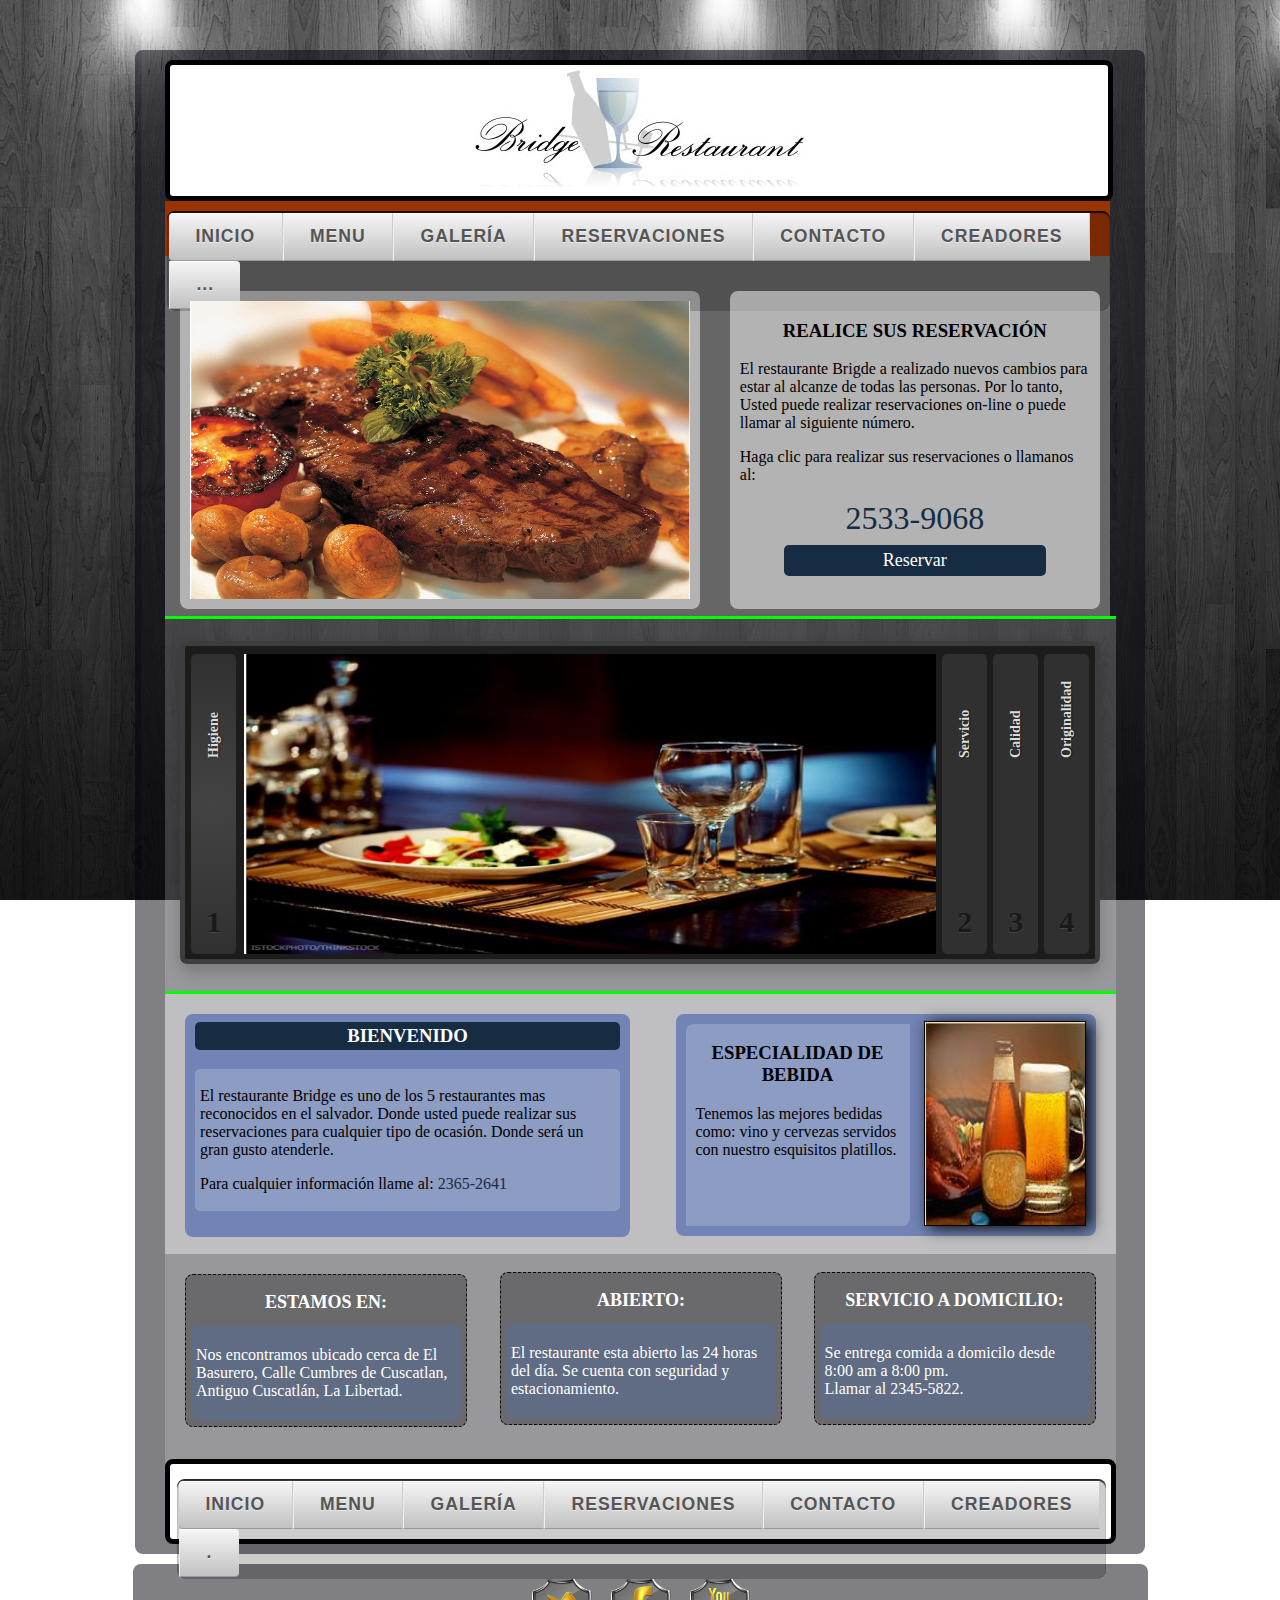
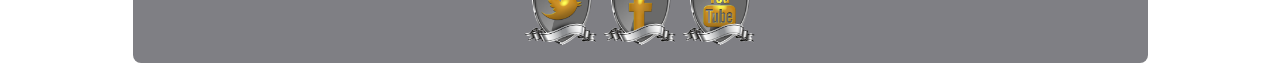
<file: index.html>
<!DOCTYPE html>
<html lang="en">
    <head>
        <meta charset="utf-8" />
    <title>Inicio</title>
    <link rel="stylesheet" type="text/css" href="css/slideshow.css">
    <link rel="stylesheet" type="text/css" href="css/fuente.css">
    <link rel="stylesheet" type="text/css" href="css/menu.css">
    <link rel="stylesheet" type="text/css" href="css/main.css">
    <link rel="shortcut icon" href="img/favicon.ico" type="image/x-icon">
    <link rel="icon" href="img/favicon.ico" type="image/x-icon">
    </head>
    <body>
        
    <div class="contenedor">
      <div class="header"><center><img src="img/logo.jpg"></center></div>
      <div id="nav">
            <center><nav>
    <ul>
        <li><a href="index.html">Inicio</a></li>
        <li><a href="menu.html">Menu</a></li>
        <li><a href="galería.html">Galería</a></li>               
        <li><a href="reserva.html">Reservaciones</a></li>
        <li><a href="contacto.html">Contacto</a></li>
        <li><a href="creadores.html">Creadores</a></li>
        <li><a href="#">...</a></li>
    </ul>
</nav></center>
      </div>
      <div class="contenido1">
        <div class="Descripcion">
        <h3>Realice sus reservación</h3>
            <p id="parrafo">El restaurante Brigde a realizado nuevos cambios para estar al alcanze de todas las personas.
            Por lo tanto, Usted puede realizar reservaciones on-line o puede llamar al siguiente número.</p>

            <p>Haga clic para realizar sus reservaciones o llamanos al:</p>
            <span class="number"><center>2533-9068</center></span>
            <div class="Reservar"><a href="reserva.html #res">Reservar</a></div>
        </div>


        <div class="slider"><img src="img/Comida.jpg" class="img"></div>
      </div>
      <div class="mini_slider">
      <section class="demo">
		<ul class="main_promo clearfix" id="main_promo">
			<li>
				<input type="radio" name="radio-set" checked="checked"/>
				<div class="slide">
					<a href="#"><p>Higiene</p><strong>1</strong></a>
				</div>
				<div class="slide_img">
					<img src="img/platillo_1.jpg" alt="" />
				</div>
			</li>
			<li>
				<input type="radio" name="radio-set" />
				<div class="slide">
					<a href="#slide_two"><p>Servicio</p><strong>2</strong></a>
				</div>
				<div class="slide_img">
					<img src="img/platillo_2.jpg" alt="" />
				</div>
			</li>
			<li>
				<input type="radio" name="radio-set" />
				<div class="slide">
					<a href="#slide_three"><p>Calidad</p><strong>3</strong></a>
				</div>
				<div class="slide_img">
					<img src="img/platillo_4.jpg" alt="" />
				</div>
			</li>
			<li>
				<input type="radio" name="radio-set" />
				<div class="slide">
					<a href="#slide_four"><p>Originalidad</p><strong>4</strong></a>
				</div>
				<div class="slide_img">
					<img src="img/platillo_3.jpg" alt="" />
				</div>
			</li>
		</ul><!-- / main_promo-->
	</section>
      </div>
      <div class="contenido3">
       <div id="anuncio"><h3 id="titulo">Bienvenido</h3>
       <div id="texto"><p>El restaurante Bridge es uno de los 5 restaurantes mas reconocidos en el salvador. Donde usted puede realizar sus reservaciones para cualquier tipo de ocasión.
       Donde será un gran gusto atenderle.</p>
       <p>Para cualquier información llame al: <span class="tel">2365-2641</span></p></div>
       </div>
        <div id="anuncio2">
          <div class="content"><h3 class="parrafo">Especialidad de bebida</h3>
          <p class="parrafo">Tenemos las mejores bedidas como: vino y cervezas servidos con nuestro esquisitos platillos.</p>
          </div>
          <div class="imagen"><img src="img/bebida.jpg" class="img"></div>
        </div>
      </div>
      <div class="contenido4">
        <div id="Estatico2">
            <h1 class="h1_tema2">Estamos en:</h1>
            <div id="xd">
            <p class="paragraph2">Nos encontramos ubicado cerca de El Basurero, Calle Cumbres de Cuscatlan, Antiguo Cuscatlán, La Libertad.</p>
            </div>
        </div>
        <div id="Estatico">
            <h1 class="h1_tema">Abierto:</h1>
            <div id="xd">
            <p class="paragraph" class="parrafo">El restaurante esta abierto las 24 horas del día. Se cuenta con seguridad y estacionamiento.</p>
                </div>
            </div>
        <div id="Estatico3">
            <h1 class="h1_tema">Servicio a domicilio:</h1>
            <div id="xd">
            <p class="paragraph">Se entrega comida a domicilo desde 8:00 am a 8:00 pm.<br>Llamar al 2345-5822.</p>
             </div>
            </div>
      </div>
      <div class="footer">
      <nav>
    <ul>
       <li><a href="index.html">Inicio</a></li>
        <li><a href="menu.html">Menu</a></li>
        <li><a href="galería.html">Galería</a></li>               
        <li><a href="reserva.html">Reservaciones</a></li>
        <li><a href="contacto.html">Contacto</a></li>
        <li><a href="creadores.html">Creadores</a></li>
        <li><a href="#">.</a></li>
    </ul>
</nav>
      </div>
    </div>
    <footer class="fin"><div class="xz">
   <center><a href="https://twitter.com/Bennigans" target="_blank"><img src="img/twitter.png" width="75" height="75"></a>
        <a href="https://www.facebook.com/benniganssv?refsrc=http%3A%2F%2Fwww.bennigans-ca.com%2Finicio" target="_blank"><img src="img/facebook.png"  width="75" height="75"></a>
        <a href="https://www.youtube.com/user/BennigansLaGranVia" target="_blank"><img src="img/youtube.png"  width="75" height="75"></center></a></div>
    </footer>
    </body>
</html>
</file>
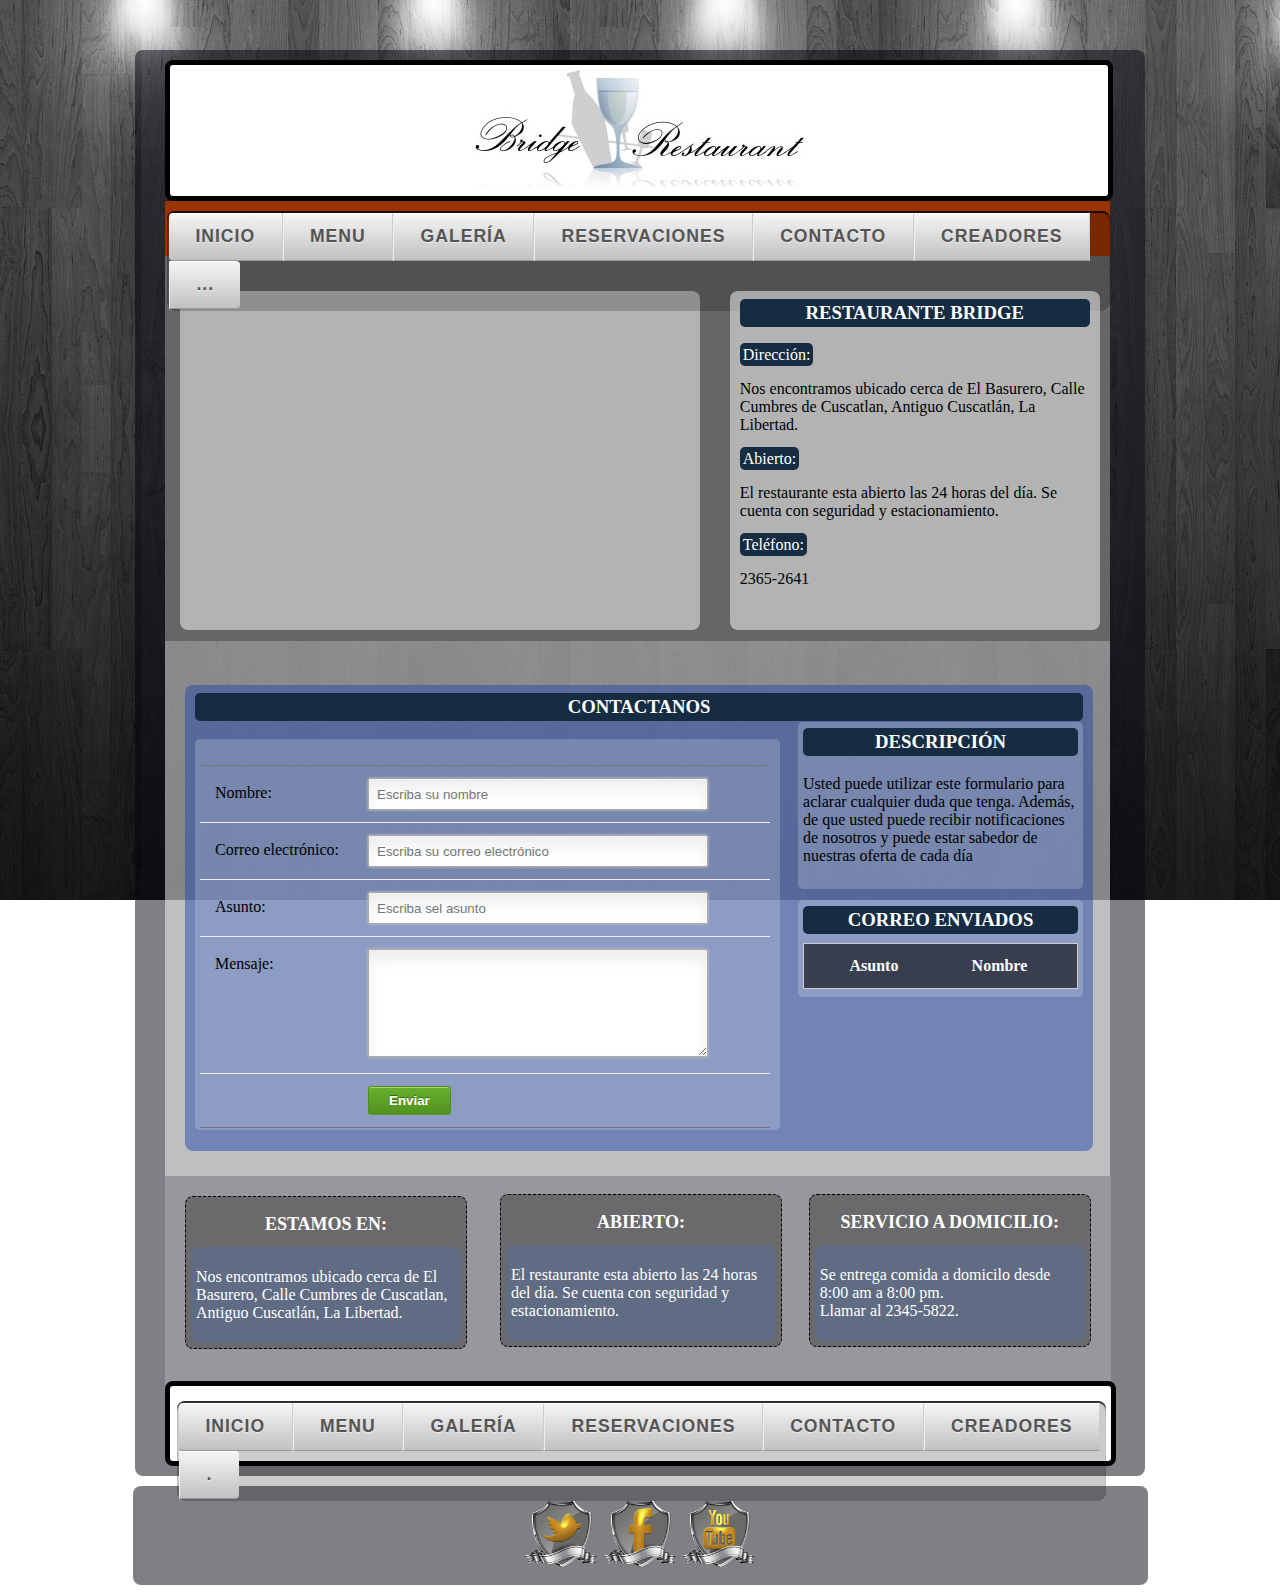
<file: contacto.html>
<!DOCTYPE html>
<html lang="en">
    <head>
        <meta charset="utf-8" />
    <title>Contacto</title>
    <link rel="stylesheet" type="text/css" href="css/slideshow.css">
    <link rel="stylesheet" type="text/css" href="css/fuente.css">
    <link rel="stylesheet" type="text/css" href="css/menu.css">
    <link rel="stylesheet" type="text/css" href="css/main.css">
    <link rel="stylesheet" type="text/css" href="css/contacto.css">
    <link rel="stylesheet" type="text/css" href="css/creadores.css">
    <link rel="stylesheet" type="text/css" href="css/form.css">
    <link rel="shortcut icon" href="img/favicon.ico" type="image/x-icon">
    <link rel="icon" href="img/favicon.ico" type="image/x-icon">
    <script src="js/validar.js" type="text/javascript"></script>
    </head>
    <body>
       
    <div class="contenedor">
      <div class="header"><center><img src="img/logo.jpg"></center></div>
      <div id="nav">
            <center><nav>
    <ul>
        <li><a href="index.html">Inicio</a></li>
        <li><a href="menu.html">Menu</a></li>
        <li><a href="galería.html">Galería</a></li>               
        <li><a href="reserva.html">Reservaciones</a></li>
        <li><a href="contacto.html">Contacto</a></li>
        <li><a href="creadores.html">Creadores</a></li>
        <li><a href="#">...</a></li>
    </ul>
</nav></center>
      </div>
      <div class="resul">
        <div class="Descripcion">
        <h3 id="titulo">Restaurante Bridge</h3>
        <span id="titulo">Dirección:</span>
        <p>Nos encontramos ubicado cerca de El Basurero, Calle Cumbres de Cuscatlan, Antiguo Cuscatlán, La Libertad.</p>
        <span id="titulo">Abierto:</span>
        <p>El restaurante esta abierto las 24 horas del día. Se cuenta con seguridad y estacionamiento.</p>
        <span id="titulo">Teléfono:</span>
        <p>2365-2641</p>
        </div>


        <div class="slider">
<iframe src="https://www.google.com/maps/embed?pb=!1m14!1m12!1m3!1d124039.30230062081!2d-89.28423909761612!3d13.704624485296579!2m3!1f0!2f0!3f0!3m2!1i1024!2i768!4f13.1!5e0!3m2!1ses!2ssv!4v1409114463065" width="100%" height="100%" frameborder="0" style="border:0"></iframe>
        </div>
      </div>
      <div class="form">
       <div id="anuncio15"><h3 id="titulo">Contactanos</h3>
       <div id="texto2">
       <form class="contact_form" action="#" method="post" name="contact_form">
<ul>
<li>
    <div id="validar"><span class="xd" name="men">El dato ingresado es inválido</span><br></div>
    <div id="validar2"><span class="xd" name="men">El correo se a enviado sastifactoriamente</span><br></div>
    <div id="validar3"><span class="xd" name="men">Es necesario completar todos los datos</span><br></div>
</li>
<li>
<label for="name">Nombre:</label>
<input type="text" name="nom" id ="nom"placeholder="Escriba su nombre" required onkeypress="return texto(event);" />
 
</li>
<li>
<label for="email">Correo electrónico:</label>
<input type="email" name="email" placeholder="Escriba su correo electrónico" required disabled onkeypress="return correo(event);"/>
</li>
<li>
<label for="name">Asunto:</label>
<input type="text" placeholder="Escriba sel asunto" name="asun"required disabled onkeypress="return mensaje(event);"/>
</li>
<li>
<label for="message">Mensaje:</label>
<textarea name="message" cols="40" rows="6" required disabled onkeypress="return coment(event);"></textarea>
</li>
<li>
<button class="submit" type="button" name="send" onclick="envio();">Enviar</button>
</li>
</ul>
</form>
       </div>
       <div id="texto3">
       <h3 id="titulo">Descripción</h3>
        <p>Usted puede utilizar este formulario para aclarar cualquier duda que tenga. Además, de que usted puede recibir notificaciones de nosotros y puede estar sabedor de nuestras oferta de cada día</p>
       </div>
       <div id="texto4">
       <h3 id="titulo">Correo Enviados</h3>
        <table id="cont">
        <tr><th>Asunto</th><th>Nombre</th></tr>
        </table>
       </div>
       </div></div>
      <div class="salida">
        <div id="Estatico2">
            <h1 class="h1_tema">Estamos en:</h1>
            <div id="xd">
            <p class="paragraph">Nos encontramos ubicado cerca de El Basurero, Calle Cumbres de Cuscatlan, Antiguo Cuscatlán, La Libertad.</p>
            </div>
        </div>
        <div id="Estatico">
            <h1 class="h1_tema">Abierto:</h1>
            <div id="xd">
            <p class="paragraph">El restaurante esta abierto las 24 horas del día. Se cuenta con seguridad y estacionamiento.</p>
                </div>
            </div>
        <div id="Estatico3">
            <h1 class="h1_tema">Servicio a domicilio:</h1>
            <div id="xd">
            <p class="paragraph">Se entrega comida a domicilo desde 8:00 am a 8:00 pm.<br>Llamar al 2345-5822.</p>
             </div>
            </div>
      </div>
      <div class="footer">
      <nav>
    <ul>
        <li><a href="index.html">Inicio</a></li>
        <li><a href="menu.html">Menu</a></li>
        <li><a href="galería.html">Galería</a></li>               
        <li><a href="reserva.html">Reservaciones</a></li>
        <li><a href="contacto.html">Contacto</a></li>
        <li><a href="creadores.html">Creadores</a></li>
        <li><a href="#">.</a></li>
    </ul>
</nav>
      </div>
    </div>
    <footer><div class="xz">
       <center><a href="https://twitter.com/Bennigans" target="_blank"><img src="img/twitter.png" width="75" height="75"></a>
        <a href="https://www.facebook.com/benniganssv?refsrc=http%3A%2F%2Fwww.bennigans-ca.com%2Finicio" target="_blank"><img src="img/facebook.png"  width="75" height="75"></a>
        <a href="https://www.youtube.com/user/BennigansLaGranVia" target="_blank"><img src="img/youtube.png"  width="75" height="75"></center></a></div>
    </footer>
    </body>
</html>
</file>
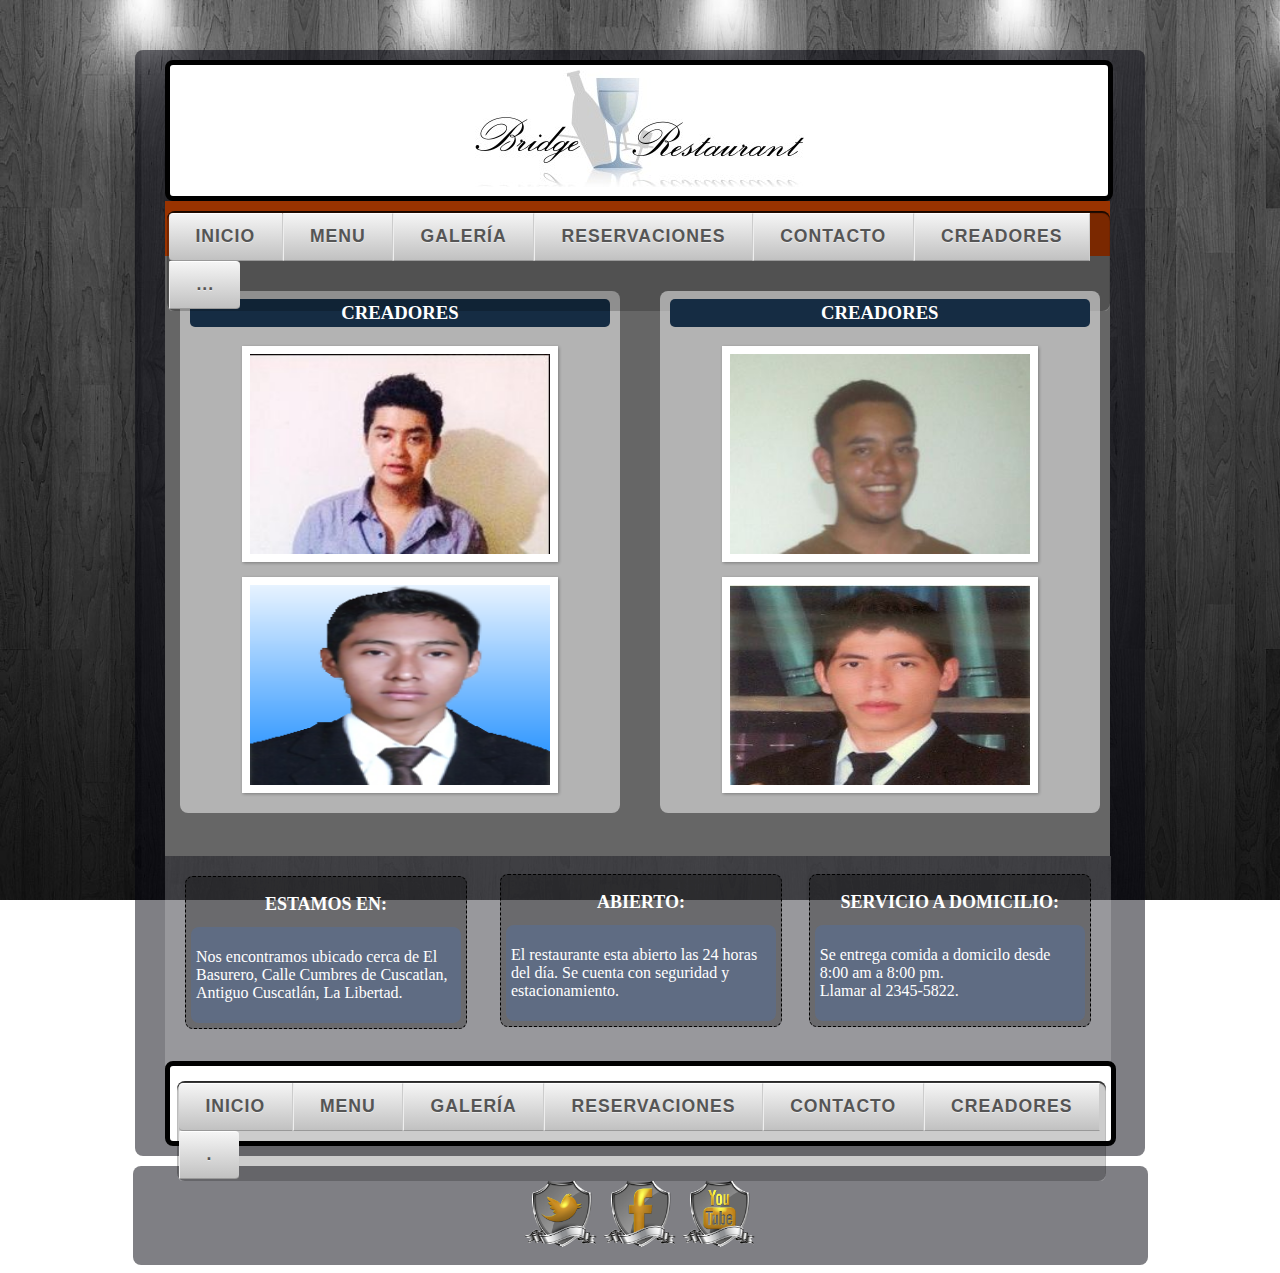
<file: creadores.html>
<!DOCTYPE html>
<html lang="en">
    <head>
        <meta charset="utf-8" />
    <title>Creadores</title>
    <link rel="stylesheet" type="text/css" href="css/slideshow.css">
    <link rel="stylesheet" type="text/css" href="css/fuente.css">
    <link rel="stylesheet" type="text/css" href="css/menu.css">
    <link rel="stylesheet" type="text/css" href="css/main.css">
    <link rel="stylesheet" type="text/css" href="css/contacto.css">
    <link rel="stylesheet" type="text/css" href="css/creadores.css">
    <link rel="stylesheet" type="text/css" href="css/form.css">
    <link rel="stylesheet" type="text/css" href="css/efecto.css" />
    <link rel="shortcut icon" href="img/favicon.ico" type="image/x-icon">
    <link rel="icon" href="img/favicon.ico" type="image/x-icon">
    </head>
    <body>
        
    <div class="contenedor">
      <div class="header"><center><img src="img/logo.jpg"></center></div>
      <div id="nav">
            <center><nav>
    <ul>
        <li><a href="index.html">Inicio</a></li>
        <li><a href="menu.html">Menu</a></li>
        <li><a href="galería.html">Galería</a></li>               
        <li><a href="reserva.html">Reservaciones</a></li>
        <li><a href="contacto.html">Contacto</a></li>
        <li><a href="creadores.html">Creadores</a></li>
        <li><a href="#">...</a></li>
    </ul>
</nav>
      </div></center>
      <div class="resul2">
          <div class="Descripcion2">
              <h3 id="titulo">Creadores</h3>
            <div class="row">
  <div class="col-sm-6">
 
    <div class="ih-item square colored effect4"><a href="#">
        <div class="img"><img src="img/creador4.jpg" alt="img"></div>
        <div class="mask1"></div>
        <div class="mask2"></div>
        <div class="info">
          <h3>Mario Gochéz</h3>
          <p>Creador de formulario de reserva y mantenimiento.</p>
        </div></a></div>
</div>
      </div>
<div class="row">
  <div class="col-sm-6">
    <div class="ih-item square colored effect4"><a href="#">
        <div class="img"><img src="img/creador2.jpg" alt="img"></div>
        <div class="mask1"></div>
        <div class="mask2"></div>
        <div class="info">
          <h3>Dennis Rivas</h3>
          <p>Estudiante de la UDB de 17 años, creación de estilo.</p>
        </div></a></div>
</div>
      </div>
        </div>


        <div class="slider2">
            <h3 id="titulo">Creadores</h3>
           <div class="row">
  <div class="col-sm-6">
    <div class="ih-item square colored effect4"><a href="#">
        <div class="img"><img src="img/creador1.jpg" alt="img"></div>
        <div class="mask1"></div>
        <div class="mask2"></div>
        <div class="info">
          <h3>Engelberto velasquez</h3>
          <p>19 años de edad estudiante de la UDB, Ciclo 2.</p>
        </div></a></div>
</div>
      </div>
            <div class="row">
  <div class="col-sm-6">
 
    <div class="ih-item square colored effect4"><a href="#">
        <div class="img"><img src="img/creador3.png" alt="img"></div>
        <div class="mask1"></div>
        <div class="mask2"></div>
        <div class="info">
          <h3>Wilver González</h3>
          <p>Estudiante de la UDB, cursa Tec. en Ingenieria en Computación. Proyecto LIC.</p>
        </div></a></div>
</div>
      </div>
        </div>
      </div>

      <div class="salida">
        <div id="Estatico2">
            <h1 class="h1_tema">Estamos en:</h1>
            <div id="xd">
            <p class="paragraph">Nos encontramos ubicado cerca de El Basurero, Calle Cumbres de Cuscatlan, Antiguo Cuscatlán, La Libertad.</p>
            </div>
        </div>
        <div id="Estatico">
            <h1 class="h1_tema">Abierto:</h1>
            <div id="xd">
            <p class="paragraph">El restaurante esta abierto las 24 horas del día. Se cuenta con seguridad y estacionamiento.</p>
                </div>
            </div>
        <div id="Estatico3">
            <h1 class="h1_tema">Servicio a domicilio:</h1>
            <div id="xd">
            <p class="paragraph">Se entrega comida a domicilo desde 8:00 am a 8:00 pm.<br>Llamar al 2345-5822.</p>
             </div>
            </div>
      </div>
      <div class="footer">
      <nav>
    <ul>
        <li><a href="index.html">Inicio</a></li>
        <li><a href="menu.html">Menu</a></li>
        <li><a href="galería.html">Galería</a></li>               
        <li><a href="reserva.html">Reservaciones</a></li>
        <li><a href="contacto.html">Contacto</a></li>
        <li><a href="creadores.html">Creadores</a></li>
        <li><a href="#">.</a></li>
    </ul>
</nav>
      </div>
    </div>
    <footer><div class="xz">
       <center><a href="https://twitter.com/Bennigans" target="_blank"><img src="img/twitter.png" width="75" height="75"></a>
        <a href="https://www.facebook.com/benniganssv?refsrc=http%3A%2F%2Fwww.bennigans-ca.com%2Finicio" target="_blank"><img src="img/facebook.png"  width="75" height="75"></a>
        <a href="https://www.youtube.com/user/BennigansLaGranVia" target="_blank"><img src="img/youtube.png"  width="75" height="75"></center></a></div>
    </footer>
    </body>
</html>
</file>
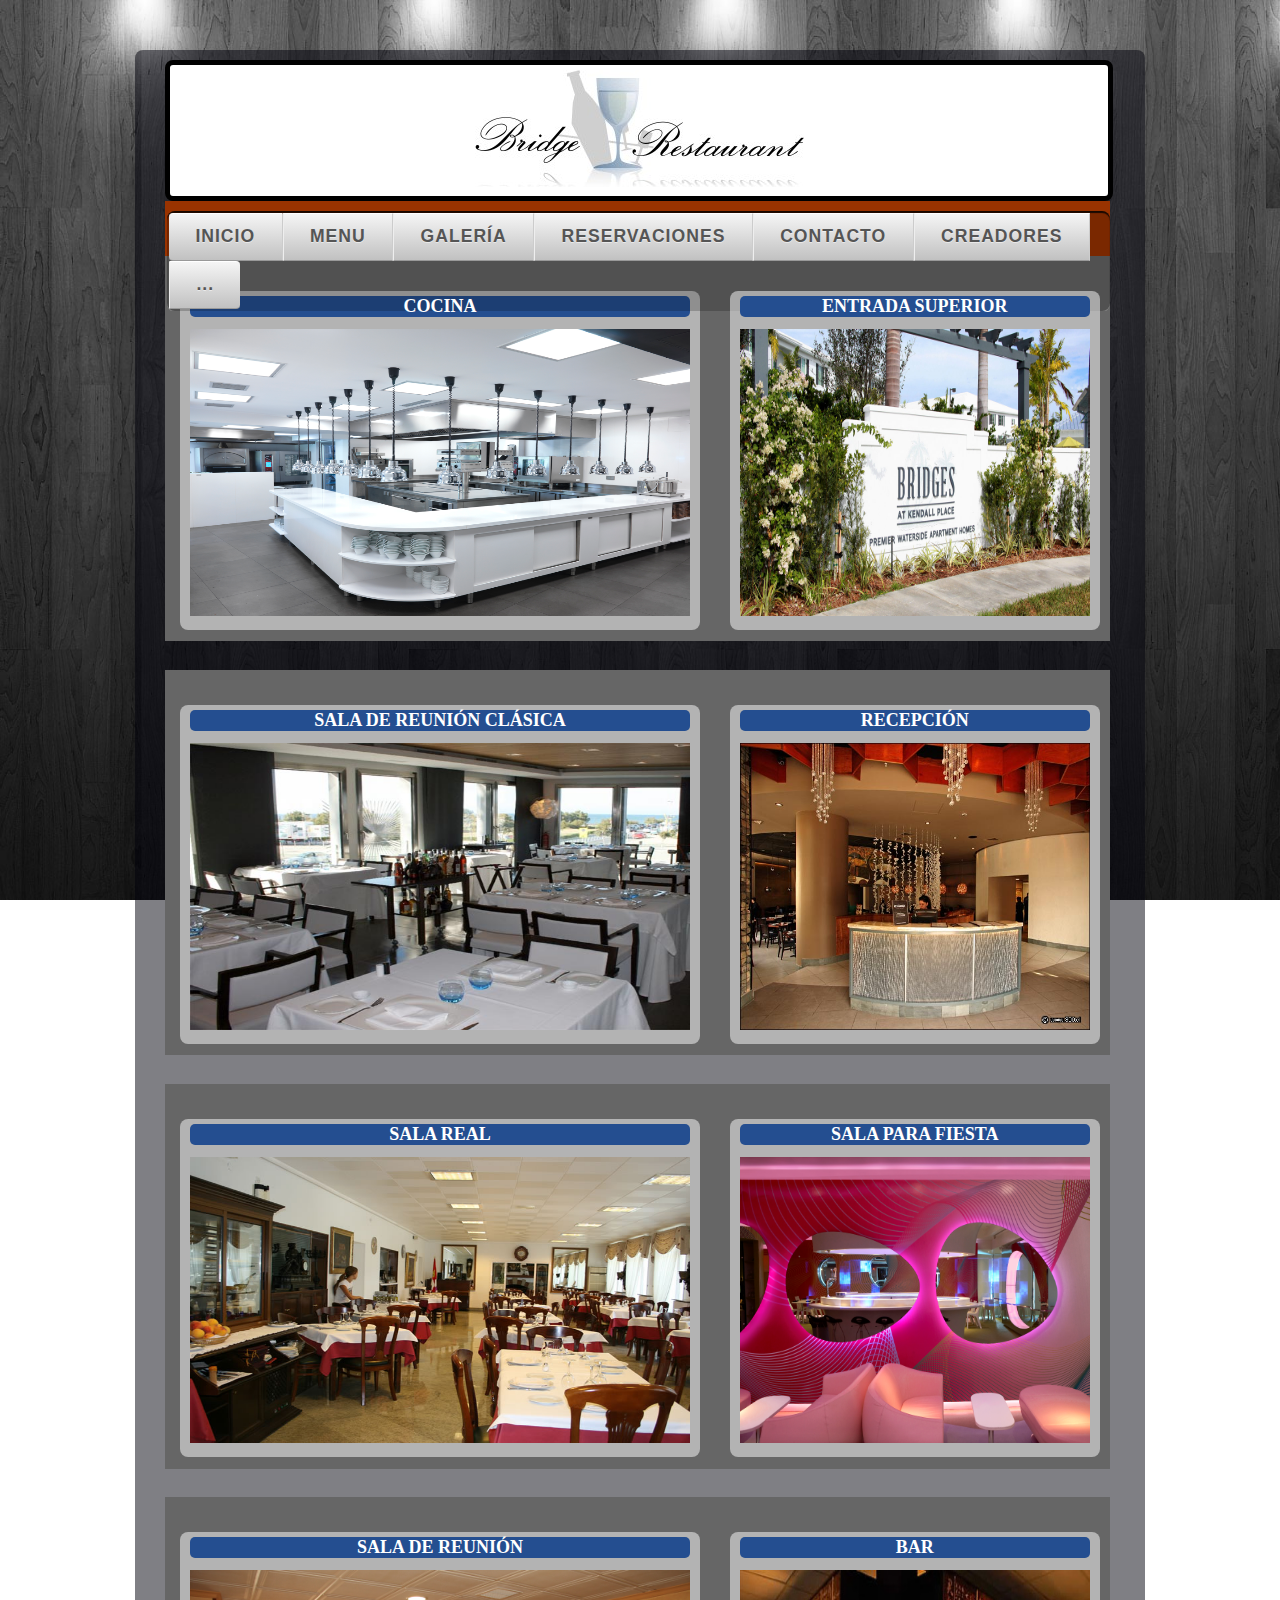
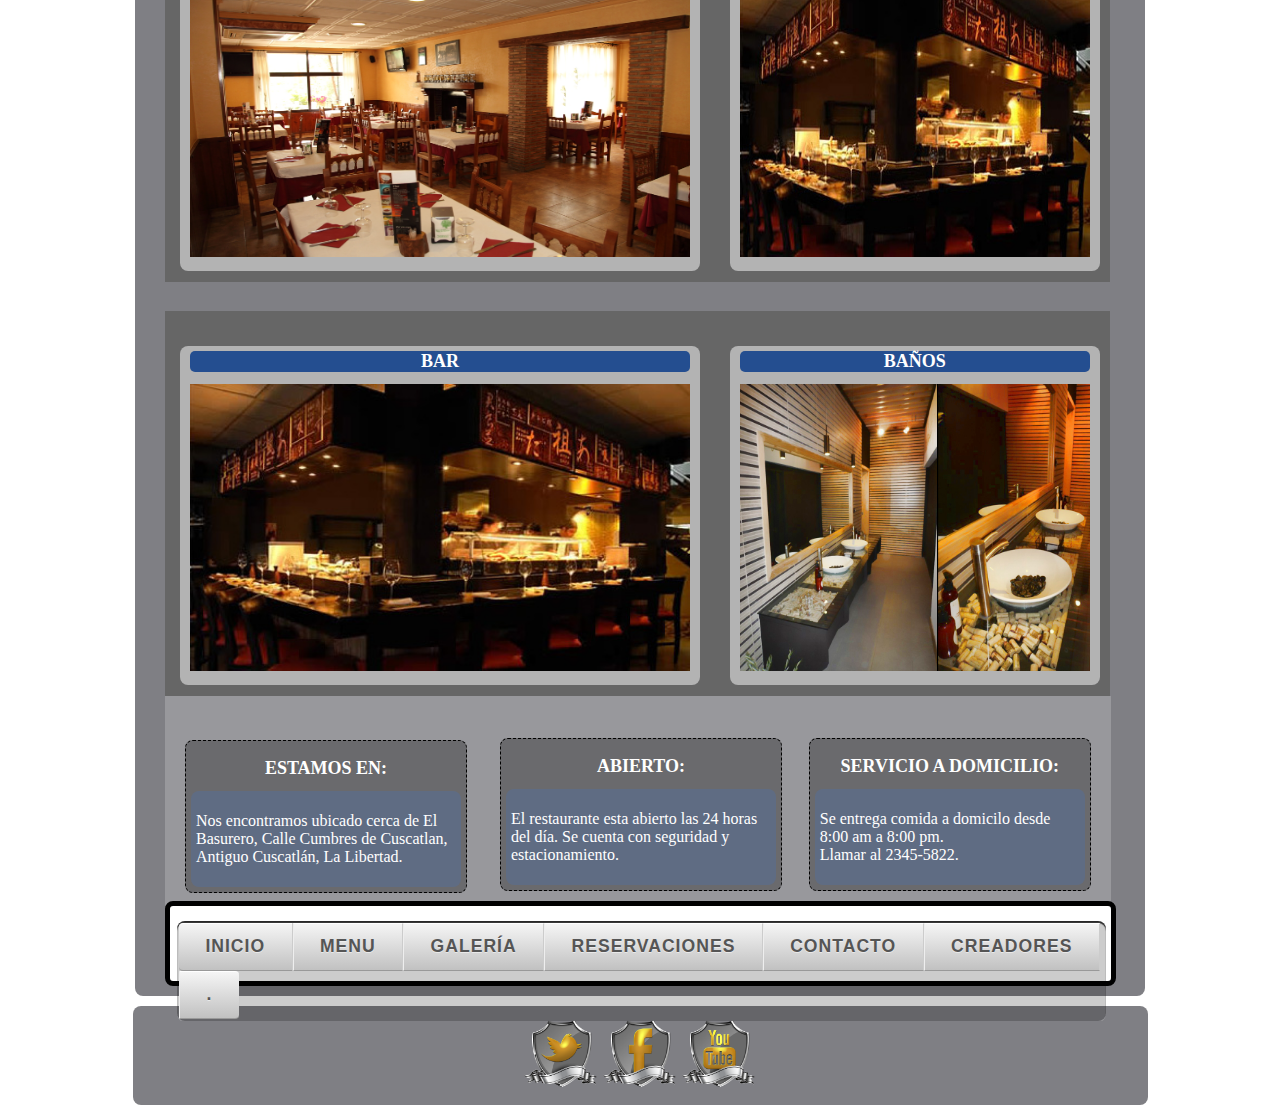
<file: galería.html>
<!DOCTYPE html>
<html lang="en">
    <head>
        <meta charset="utf-8" />
    <title>Galería</title>
    <link rel="stylesheet" type="text/css" href="css/slideshow.css">
    <link rel="stylesheet" type="text/css" href="css/fuente.css">
    <link rel="stylesheet" type="text/css" href="css/menu.css">
    <link rel="stylesheet" type="text/css" href="css/main.css">
    <link rel="stylesheet" type="text/css" href="css/contacto.css">
    <link rel="stylesheet" type="text/css" href="css/creadores.css">
    <link rel="stylesheet" type="text/css" href="css/form.css">
    <link rel="shortcut icon" href="img/favicon.ico" type="image/x-icon">
    <link rel="icon" href="img/favicon.ico" type="image/x-icon">
    </head>
    <body>
        
    <div class="contenedor">
      <div class="header"><center><img src="img/logo.jpg"></center></div>
      <div id="nav">
            <center><nav>
    <ul>
        <li><a href="index.html">Inicio</a></li>
        <li><a href="menu.html">Menu</a></li>
        <li><a href="galería.html">Galería</a></li>               
        <li><a href="reserva.html">Reservaciones</a></li>
        <li><a href="contacto.html">Contacto</a></li>
        <li><a href="creadores.html">Creadores</a></li>
        <li><a href="#">...</a></li>
    </ul>
</nav></center>
      </div>
      <div class="resul">
        <div class="Descripcion">
            <h1 class="h1_temas">Entrada superior</h1>
       <img src="img/exterior.jpg" class="img2">
        </div>


        <div class="slider">
            <h1 class="h1_temas">Cocina</h1>
<img src="img/cocina.jpg" class="img2">
        </div>
      </div>
   <div class="resul">
        <div class="Descripcion">
            <h1 class="h1_temas">Recepción</h1>
       <img src="img/recepcion.jpg" class="img2">
        </div>


        <div class="slider">
            <h1 class="h1_temas">Sala de reunión clásica</h1>
<img src="img/zona1.jpg" class="img2">
        </div>
      </div>

        <div class="resul">
        <div class="Descripcion">
            <h1 class="h1_temas">Sala para fiesta</h1>
       <img src="img/fiesta.jpg" class="img2">
        </div>


        <div class="slider">
            <h1 class="h1_temas">Sala real</h1>
<img src="img/zona2.jpg" class="img2">
        </div>
      </div>
        <div class="resul">
        <div class="Descripcion">
        <h1 class="h1_temas">Bar</h1>
        <img src="img/bar.jpg" class="img2">
        </div>
        <div class="slider">
            <h1 class="h1_temas">Sala de reunión</h1>
<img src="img/zona3.jpg" class="img2">
        </div>
      </div>

        <div class="resul">
        <div class="Descripcion">
        <h1 class="h1_temas">Baños</h1>
        <img src="img/baño.jpg" class="img2">
        </div>
        <div class="slider">
            <h1 class="h1_temas">Bar</h1>
<img src="img/bar.jpg" class="img2">
        </div>
      </div>





      <div class="salida">
        <div id="Estatico2">
            <h1 class="h1_tema">Estamos en:</h1>
            <div id="xd">
            <p class="paragraph">Nos encontramos ubicado cerca de El Basurero, Calle Cumbres de Cuscatlan, Antiguo Cuscatlán, La Libertad.</p>
            </div>
        </div>
        <div id="Estatico">
            <h1 class="h1_tema">Abierto:</h1>
            <div id="xd">
            <p class="paragraph">El restaurante esta abierto las 24 horas del día. Se cuenta con seguridad y estacionamiento.</p>
                </div>
            </div>
        <div id="Estatico3">
            <h1 class="h1_tema">Servicio a domicilio:</h1>
            <div id="xd">
            <p class="paragraph">Se entrega comida a domicilo desde 8:00 am a 8:00 pm.<br>Llamar al 2345-5822.</p>
             </div>
            </div>
      </div>
      <div class="footer">
      <nav>
    <ul>
        <li><a href="index.html">Inicio</a></li>
        <li><a href="menu.html">Menu</a></li>
        <li><a href="galería.html">Galería</a></li>               
        <li><a href="reserva.html">Reservaciones</a></li>
        <li><a href="contacto.html">Contacto</a></li>
        <li><a href="creadores.html">Creadores</a></li>
        <li><a href="#">.</a></li>
    </ul>
</nav>
      </div>
    </div>
    <footer class="salida2"><div class="xz">
  <center><a href="https://twitter.com/Bennigans" target="_blank"><img src="img/twitter.png" width="75" height="75"></a>
        <a href="https://www.facebook.com/benniganssv?refsrc=http%3A%2F%2Fwww.bennigans-ca.com%2Finicio" target="_blank"><img src="img/facebook.png"  width="75" height="75"></a>
        <a href="https://www.youtube.com/user/BennigansLaGranVia" target="_blank"><img src="img/youtube.png"  width="75" height="75"></center></a></div>
    </footer>
    </body>
</html>
</file>
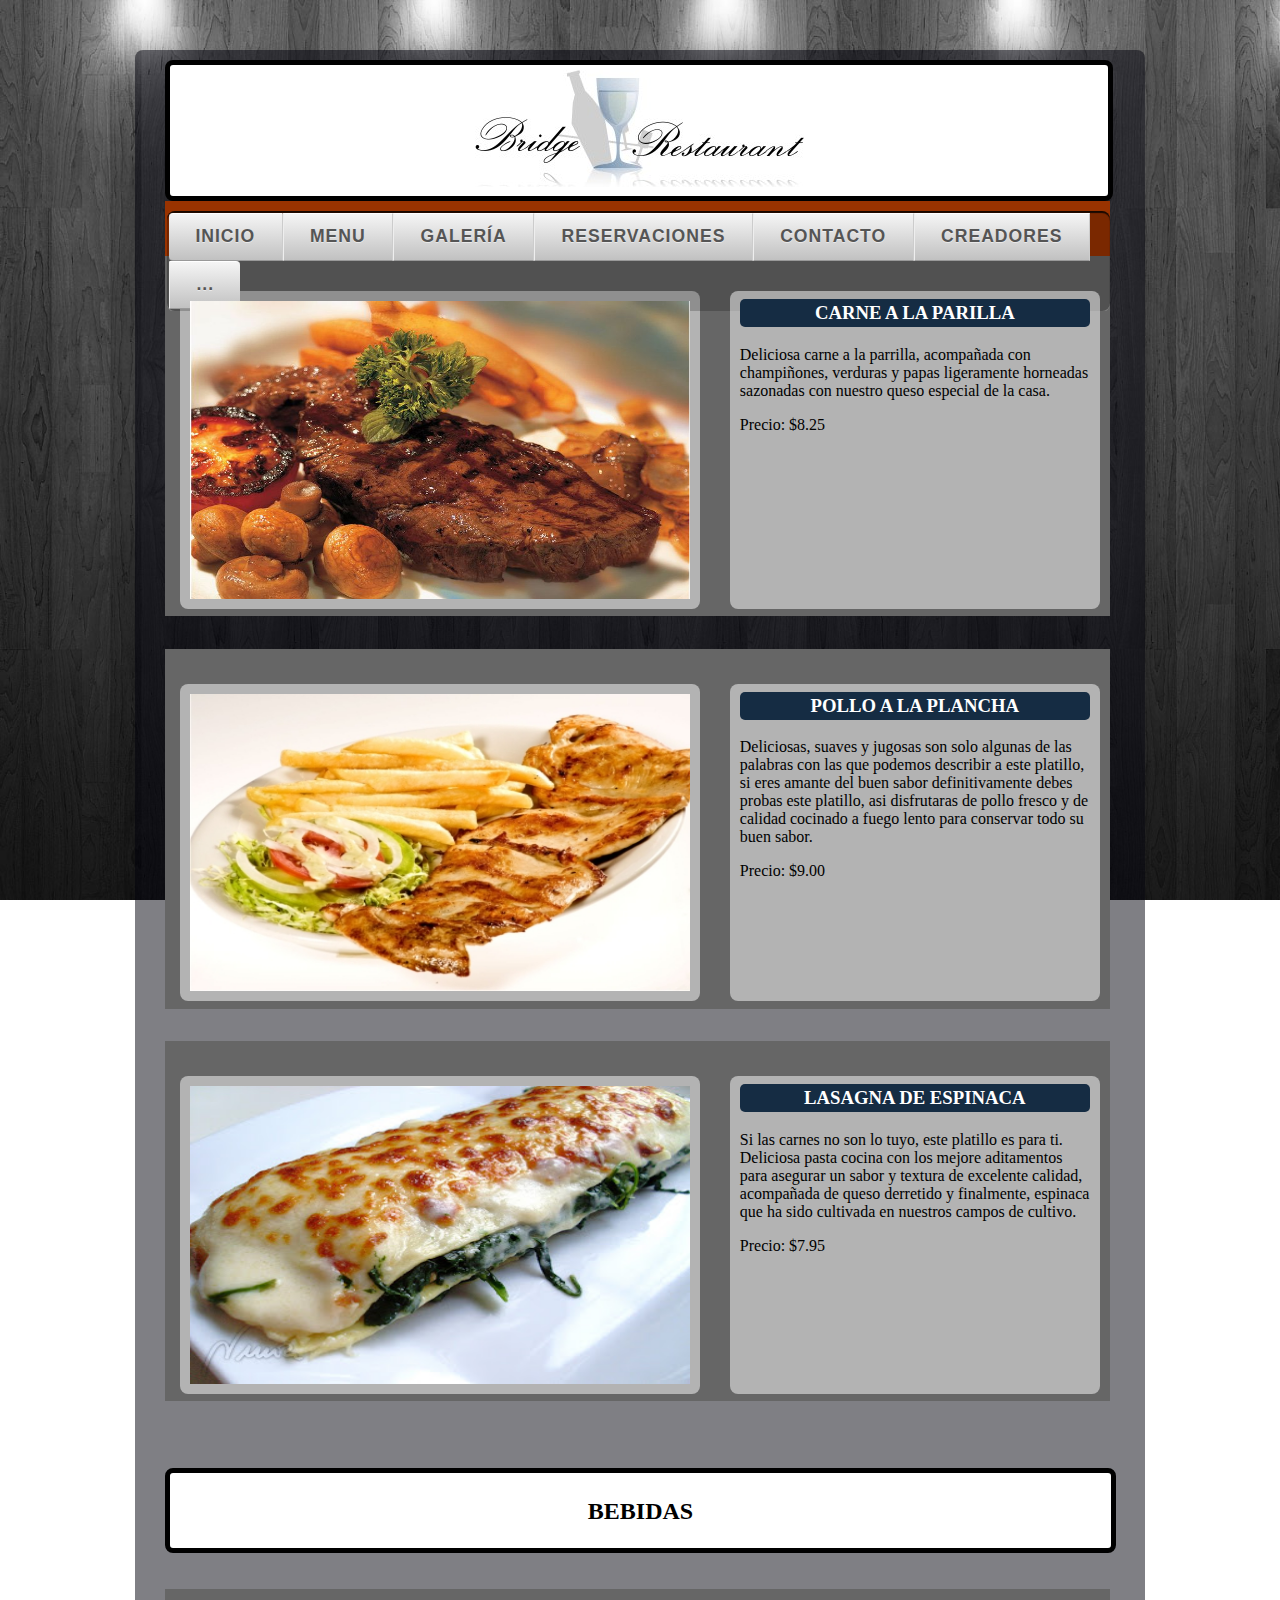
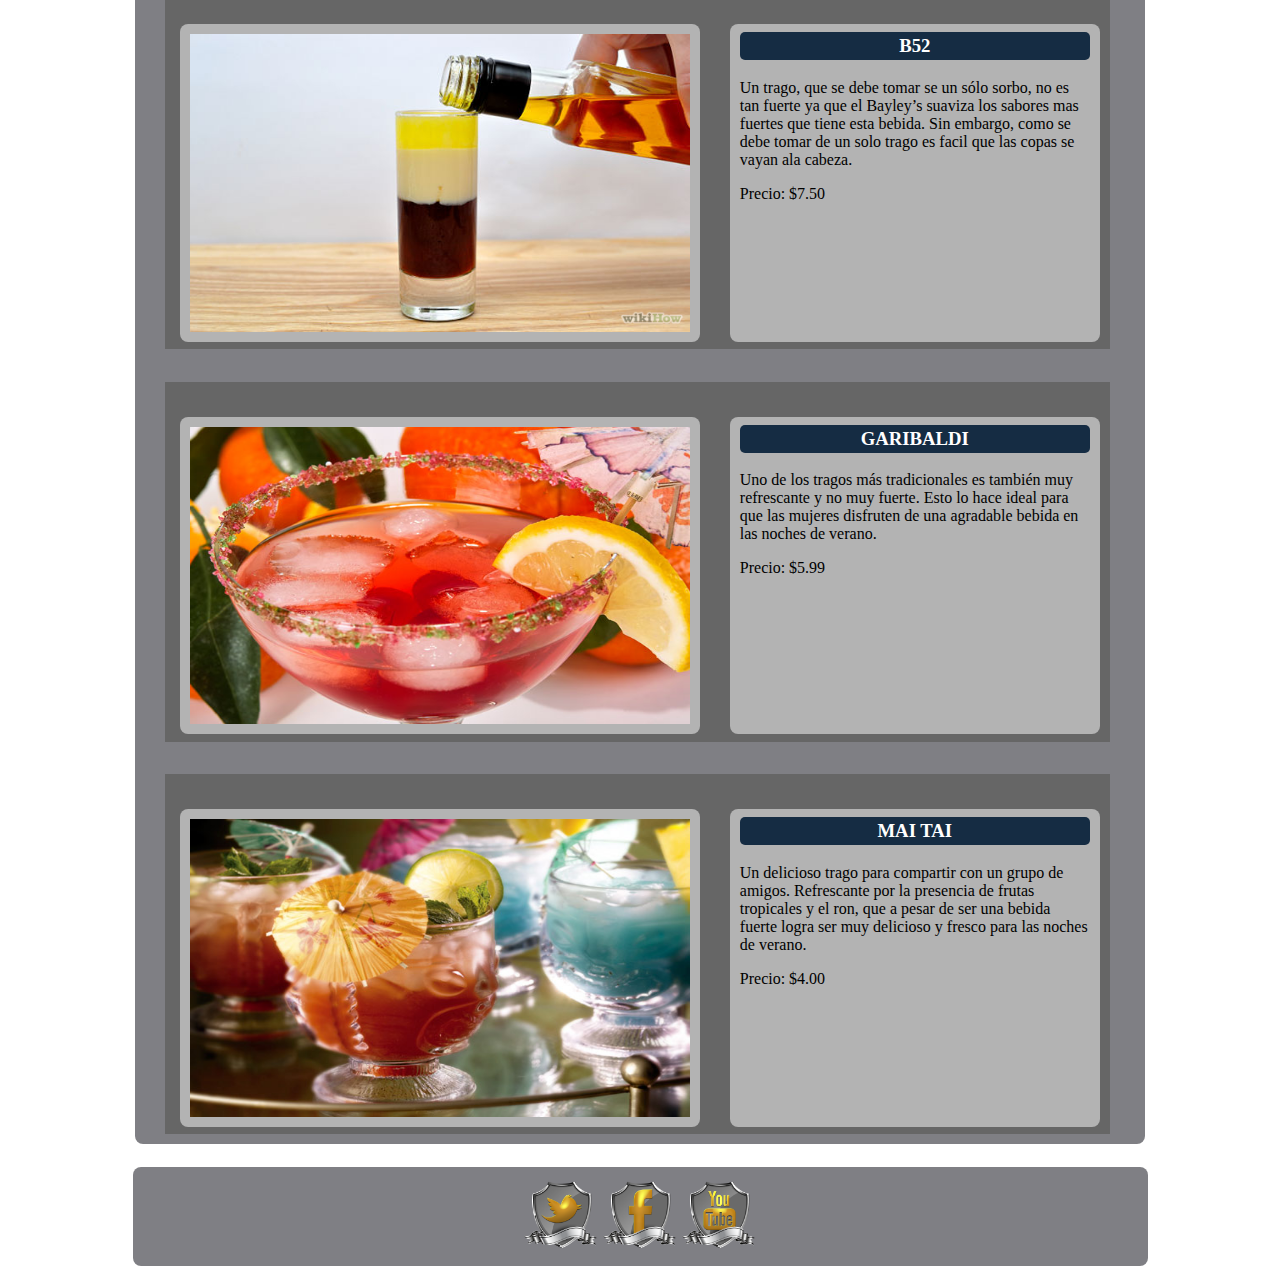
<file: menu.html>
<!DOCTYPE html>
<html lang="en">
    <head>
        <meta charset="utf-8" />
    <title>Menu</title>
    <link rel="stylesheet" type="text/css" href="css/slideshow.css">
    <link rel="stylesheet" type="text/css" href="css/fuente.css">
    <link rel="stylesheet" type="text/css" href="css/menu.css">
    <link rel="stylesheet" type="text/css" href="css/main.css">
     <link rel="stylesheet" type="text/css" href="css/menu320.css">
    <link rel="shortcut icon" href="img/favicon.ico" type="image/x-icon">
    <link rel="icon" href="img/favicon.ico" type="image/x-icon">
    </head>
    <body>
        
    <div class="contenedor">
      <div class="header"><center><img src="img/logo.jpg"></center></div>
      <div id="nav">
            <center><nav>
    <ul>
        <li><a href="index.html">Inicio</a></li>
        <li><a href="menu.html">Menu</a></li>
        <li><a href="galería.html">Galería</a></li>               
        <li><a href="reserva.html">Reservaciones</a></li>
        <li><a href="contacto.html">Contacto</a></li>
        <li><a href="creadores.html">Creadores</a></li>
        <li><a href="#">...</a></li>
    </ul>
</nav></center>
      </div>
      <div class="contenido11">
        <div class="Descripcion">
        <h3 id="titulo">Carne a la parilla</h3>
            <p>Deliciosa carne a la parrilla, acompañada con champiñones, verduras y papas
            ligeramente horneadas sazonadas con nuestro queso especial de la casa.</p>

            <p>Precio: $8.25</p>
            
        </div>


        <div class="slider"><img src="img/Comida.jpg" class="img"></div>
      </div>
      
      <!--Segunda Imagen -->

 <div class="contenido11">
        <div class="Descripcion">
        <h3 id="titulo">Pollo a la Plancha</h3>
            <p>Deliciosas, suaves y jugosas son solo algunas de las palabras con las que podemos describir a este
            platillo, si eres amante del buen sabor definitivamente debes probas este platillo, asi disfrutaras de
            pollo fresco y de calidad cocinado a fuego lento para conservar todo su buen sabor.</p>

            <p>Precio: $9.00</p>
            
        </div>


        <div class="slider"><img src="img/plancha.jpg" class="img"></div>
      </div>

   <!--Tercera Imagen -->   
      
 <div class="contenido11">
        <div class="Descripcion">
        <h3 id="titulo">Lasagna de Espinaca</h3>
            <p>Si las carnes no son lo tuyo, este platillo es para ti. Deliciosa pasta cocina con los mejore aditamentos para
            asegurar un sabor y textura de excelente calidad, acompañada de queso derretido y finalmente, espinaca que ha sido 
            cultivada en nuestros campos de cultivo.</p>

            <p>Precio: $7.95</p>
            
            <br>
      <br>
        </div>


        <div class="slider"><img src="img/espinaca.jpg" class="img"></div>
      </div>     
      
      
      <br>
      <br>
      <br>
      <br>
      <div class="footer">
      <center>
      <h2>BEBIDAS</h2>
      </center>
      </div>
    <br>
      <br>
      
      <!--Cuarta Imagen -->  
        
  <div class="contenido11">
        <div class="Descripcion">
        <h3 id="titulo">B52</h3>
            <p>Un trago, que se debe tomar se un sólo sorbo, no es tan fuerte ya que el Bayley’s
             suaviza los sabores mas fuertes que tiene esta bebida.
             Sin embargo, como se debe tomar de un solo trago es facil que las copas se vayan ala cabeza.</p>

            <p>Precio: $7.50</p>
            
        </div>


        <div class="slider"><img src="img/b52.jpg" class="img"></div>
      </div> 
      
        <!--Quinta Imagen -->     
       
<div class="contenido11">
        <div class="Descripcion">
        <h3 id="titulo">Garibaldi</h3>
            <p>Uno de los tragos más tradicionales es también muy refrescante y no muy fuerte.
            Esto lo hace ideal para que las mujeres disfruten de una agradable bebida en las noches de verano.</p>

            <p>Precio: $5.99</p>
           
        </div>


        <div class="slider"><img src="img/garibaldi.jpg" class="img"></div>
      </div>        
        <!--Sexta Imagen --> 

   <div class="contenido11">
        <div class="Descripcion">
         <h3 id="titulo">Mai Tai</h3>
        <p>Un delicioso trago para compartir con un grupo de amigos.
             Refrescante por la presencia de frutas tropicales y el ron,
              que a pesar de ser una bebida fuerte logra ser muy delicioso
               y fresco para las noches de verano.</p>

            <p>Precio: $4.00</p>
          
        </div>


        <div class="slider"><img src="img/maitai.jpg" class="img"></div>
      </div>     
        
    </div>
    <footer>
    <center><a href="https://twitter.com/Bennigans" target="_blank"><img src="img/twitter.png" width="75" height="75"></a>
        <a href="https://www.facebook.com/benniganssv?refsrc=http%3A%2F%2Fwww.bennigans-ca.com%2Finicio" target="_blank"><img src="img/facebook.png"  width="75" height="75"></a>
        <a href="https://www.youtube.com/user/BennigansLaGranVia" target="_blank"><img src="img/youtube.png"  width="75" height="75"></center></a>
    </footer>
    </body>
</html>
</file>
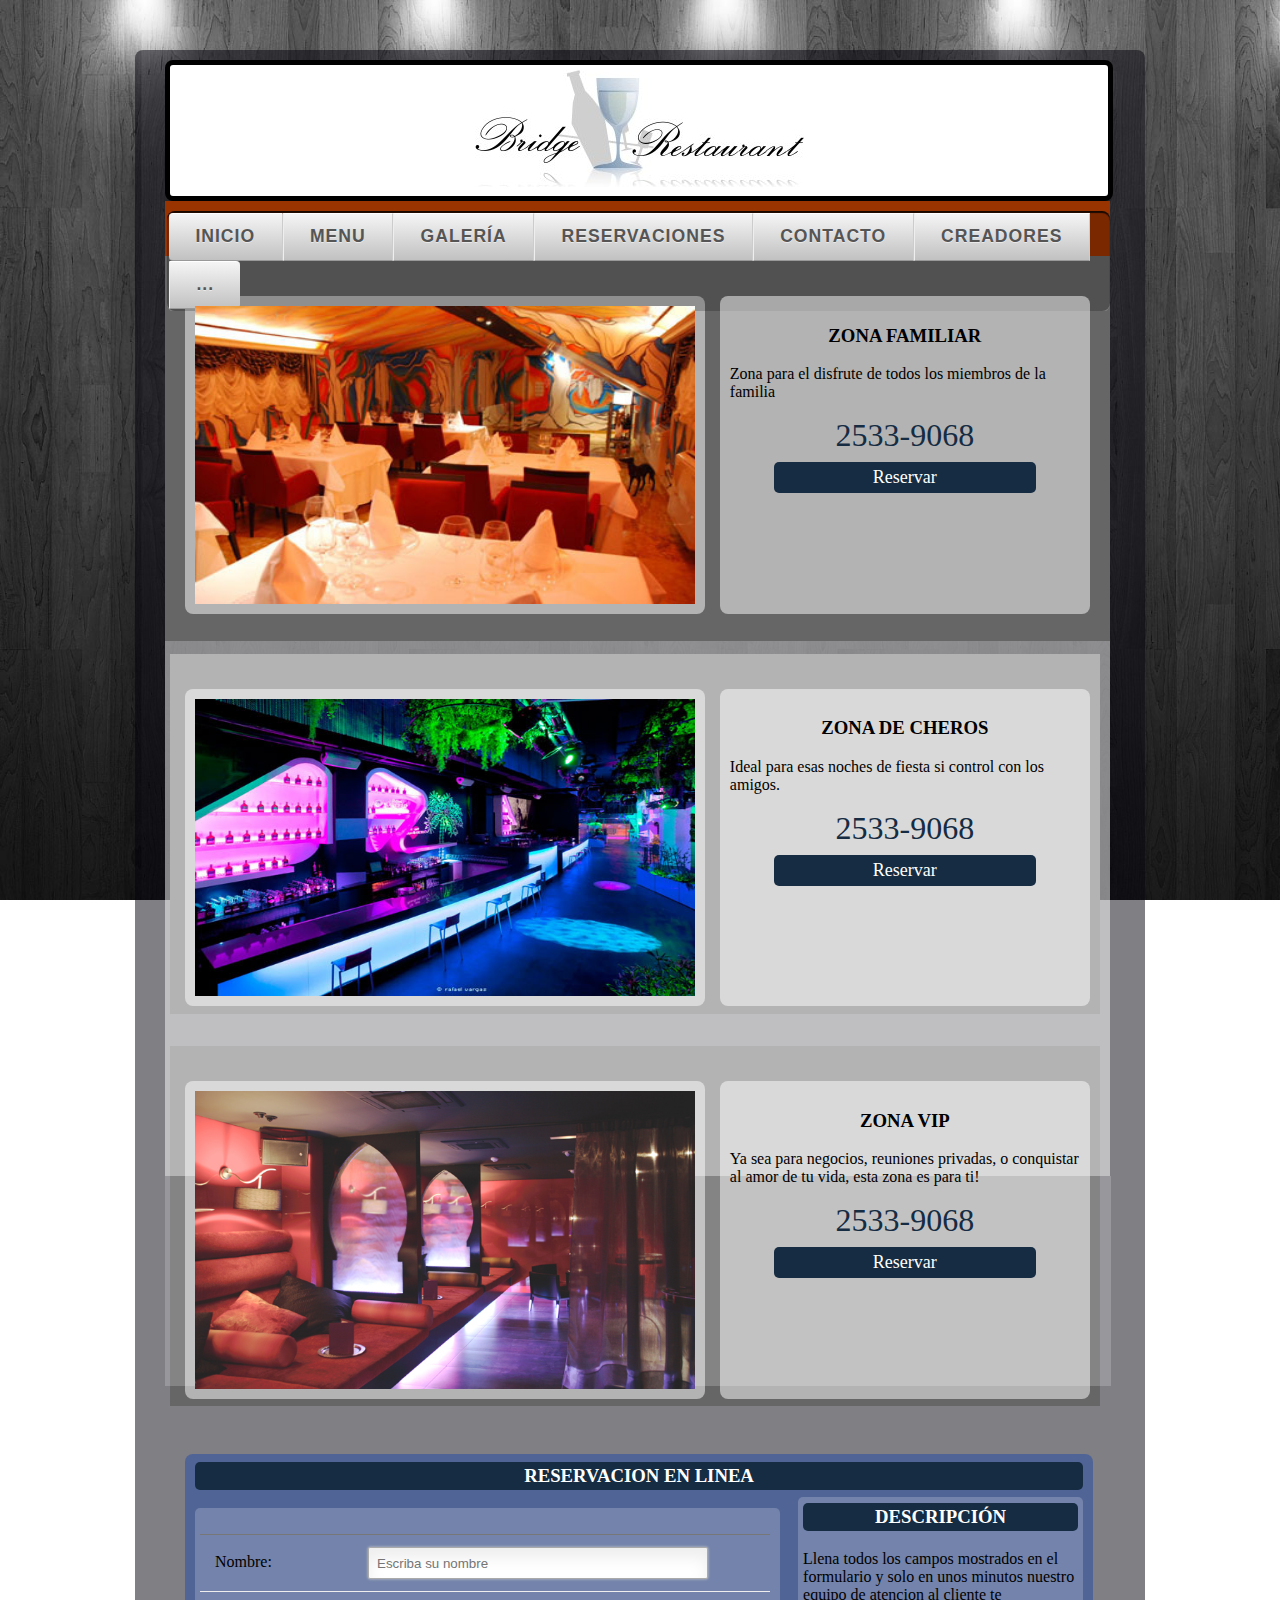
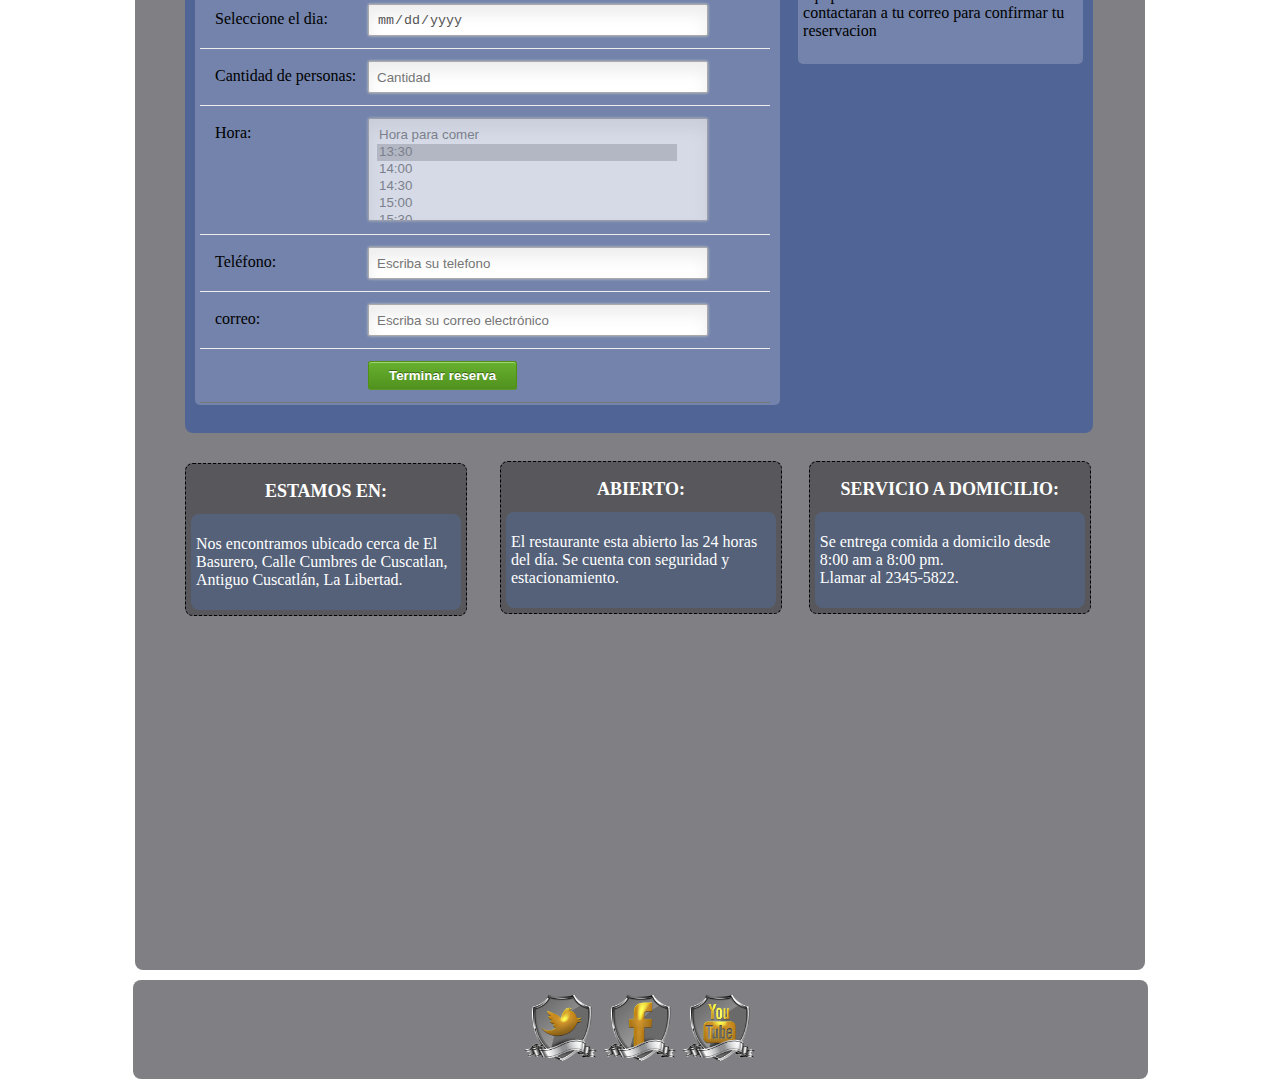
<file: reserva.html>
<!DOCTYPE html>
<html lang="en">
    <head>
        <meta charset="utf-8" />
    <title>Reservación</title>
    <link rel="shortcut icon" href="img/favicon.ico" type="image/x-icon">
    <link rel="icon" href="img/favicon.ico" type="image/x-icon">
    <link rel="stylesheet" type="text/css" href="css/slideshow.css">
    <link rel="stylesheet" type="text/css" href="css/fuente.css">
    <link rel="stylesheet" type="text/css" href="css/menu.css">
    <link rel="stylesheet" type="text/css" href="css/main.css">
    <link rel="stylesheet" type="text/css" href="css/res.css">
    <link rel="stylesheet" type="text/css" href="css/contacto.css">
    <link rel="stylesheet" type="text/css" href="css/creadores.css">
    <link rel="stylesheet" type="text/css" href="css/form.css">
        <link rel="stylesheet" type="text/css" href="css/reserva320.css">
    <script src="js/reserva val.js" type="text/javascript"></script>
    <script src="js/crear.js" type="text/javascript"></script>
    <script src="js/buscar.js" type="text/javascript"></script>
    <script src="js/Capturar_datos.js" type="text/javascript"></script>
    </head>
    <body>
        
    <div class="contenedor5">
      <div class="header"><center><img src="img/logo.jpg" class="img15"></center></div>
      <div id="nav">
            <center><nav>
    <ul>
        <li><a href="index.html">Inicio</a></li>
        <li><a href="menu.html">Menu</a></li>
        <li><a href="galería.html">Galería</a></li>               
        <li><a href="reserva.html">Reservaciones</a></li>
        <li><a href="contacto.html">Contacto</a></li>
        <li><a href="creadores.html">Creadores</a></li>
        <li><a href="#">...</a></li>
    </ul>
</nav></center>
      </div>
      <div class="resul">
<div class="contenido1">
        <div class="Descripcion_menu">
        <h3>Zona Familiar</h3>
            <p>Zona para el disfrute de todos los miembros de la familia</p>

              <span class="number"><center>2533-9068</center></span>             <div class="Reservar"><a href="#res">Reservar</a></div>
            
        </div>


        <div class="slider"><img src="img/familiar.jpg" class="img"></div>
      </div>
      
      <!--Segunda Imagen -->

 <div class="contenido1">
        <div class="Descripcion_menu">
        <h3>Zona de Cheros</h3>
            <p>Ideal para esas noches de fiesta si control con los amigos.</p>

             <span class="number"><center>2533-9068</center></span>             <div class="Reservar"><a href="#res">Reservar</a></div>
            
        </div>


        <div class="slider"><img src="img/cheros.jpg" class="img"></div>
      </div>

   <!--Tercera Imagen -->   
      
 <div class="contenido1">
        <div class="Descripcion_menu">
        <h3>Zona VIP</h3>
            <p>Ya sea para negocios, reuniones privadas, o conquistar al amor de tu vida, esta zona es para ti!</p>

              <span class="number"><center>2533-9068</center></span>             <div class="Reservar"><a href="#res">Reservar</a></div>
            
            <br>
      <br>
        </div>
        <div class="slider"><img src="img/vip.jpg" class="img"></div>
      </div>     
     </div>
      <div class="form">
        <a name="res"></a>
       <div id="anuncio16"><h3 id="titulo">Reservacion en Linea</h3>
       <div id="texto2">
       <form class="contact_form" action="#" method="post" name="contact_form" >
<ul>
<li>
    <div id="validar4"><span class="xd" name="men">El dato ingresado es inválido</span><br></div>
    <div id="validar5"><span class="xd" name="men">El correo se a enviado sastifactoriamente</span><br></div>
    <div id="validar6"><span class="xd" name="men">Es necesario completar todos los datos</span><br></div>
</li>
<li>
<label for="name">Nombre:</label>
<input type="text" placeholder="Escriba su nombre" required name="nom1" onkeypress="return texto1(event);"/>
</li>
<li>
<label for="fex">Seleccione el dia:</label>
<input type="date" name="fecha" placeholder="Seleccione fecha" required disabled onkeypress="return validas(event)"/>
</li>
<li>
<label for="name">Cantidad de personas:</label>
<input type="number" placeholder="Cantidad" required name="tot" disabled onkeypress="return validas2(event)" min="1"/>
<li>
<label for="name">Hora:</label>
<select size="5" name="hour" disabled onclick="pass();" id="hour">
<option disabled="disabled">Hora para comer</option>
<option value="13:30" selected>13:30</option>
    <option value="14:00">14:00</option>
    <option value="14:30">14:30</option>
    <option value="15:00">15:00</option>
    <option value="15:30">15:30</option>
    <option value="16:00">16:00</option>
    <option disabled="disabled">Hora para cenar</option>
    <option value="21:00">21:00</option>
    <option value="21:30">21:30</option>
    <option value="22:00">22:00</option>
    <option value="22:30">22:30</option>
    <option value="23:00">23:00</option>
    <option value="23:30">23:30</option>

</select>
</li>
<li>
<label for="tel">Teléfono:</label>
<input type="tel" name="tel1" placeholder="Escriba su telefono" required disabled onkeypress="return tel(event);"/>
</li>
<li>
<label for="email">correo:</label>
<input type="email" name="email1" placeholder="Escriba su correo electrónico" required disabled onkeypress="return correos(event);"/>
</li>
<li>
<button class="submit" type="button" name="envi" id="Enviarr" onclick="registrar();">Terminar reserva</button>
</li>
</ul>
</form>
       </div>
       <div id="texto5">
       <h3 id="titulo">Descripción</h3>
       <p>Llena todos los campos mostrados en el formulario y solo en unos minutos nuestro equipo de atencion al cliente te contactaran a tu correo
       para confirmar tu reservacion</p>
       </div>
           <br>
      <div id="reservas">
      <h3 id="titulo">Reservas Terminadas</h3>
          <table class="cont1">
          <tr><td width="200px;"><label class="buscador">Buscar reserva: </label></td><td><input class="clas" id="searchTerm" type="text" onkeyup="doSearch()" name="search" title="Introduce la palabra a buscar"></td></tr>
          </table><br>
        <table id="cont1">
          <tr>
          <th>Nombre</th><th>Total personas</th><th>Hora</th><th>Teléfono</th><th>Correo</th><th>Fecha</th>
          </tr>
          </table>
      </div>
       </div>
      
      </div>
      <div class="salida">
        <div id="Estatico2">
            <h1 class="h1_tema">Estamos en:</h1>
            <div id="xd">
            <p class="paragraph">Nos encontramos ubicado cerca de El Basurero, Calle Cumbres de Cuscatlan, Antiguo Cuscatlán, La Libertad.</p>
            </div>
        </div>
        <div id="Estatico">
            <h1 class="h1_tema">Abierto:</h1>
            <div id="xd">
            <p class="paragraph">El restaurante esta abierto las 24 horas del día. Se cuenta con seguridad y estacionamiento.</p>
                </div>
            </div>
        <div id="Estatico3">
            <h1 class="h1_tema">Servicio a domicilio:</h1>
            <div id="xd">
            <p class="paragraph">Se entrega comida a domicilo desde 8:00 am a 8:00 pm.<br>Llamar al 2345-5822.</p>
             </div>
            </div>
      </div>
    </div>
    <footer class="salida2"><div class="xz">
        <center><a href="https://twitter.com/Bennigans" target="_blank"><img src="img/twitter.png" width="75" height="75"></a>
        <a href="https://www.facebook.com/benniganssv?refsrc=http%3A%2F%2Fwww.bennigans-ca.com%2Finicio" target="_blank"><img src="img/facebook.png"  width="75" height="75"></a>
        <a href="https://www.youtube.com/user/BennigansLaGranVia" target="_blank"><img src="img/youtube.png"  width="75" height="75"></center></a></div>
    </footer>
    </body>
</html>
</file>
<file: css/slideshow.css>
.demo {
	width: 920px;
	margin: 20px auto 0;
}
.main_promo {
	border: 5px solid #3d3d3d;
	border-radius: 7px;
	box-shadow: 0 8px 16px rgba(0,0,0,.2);
	background-color: #1c1c1c;
}
.main_promo li {
	position: relative;
	float: left;
	padding: 5px 0 5px 6px;
	overflow: hidden;
}
.main_promo div {
	float: left;
}

.slide a {
	position: relative;
	z-index: 1;
	display: block;
	outline:none;
	width: 45px;
	height: 300px;
	border-radius: 5px;
	background-color: #303030;
	transition: all 0.3s ease-in;
}
.slide p {
	position: absolute;
	top: 30px;
	left: -25px;
	color: #ddd;
	height:20px;
	width: 100px;
	font-size: 14px;
	font-weight: bold;
	text-shadow: 0 1px 1px rgba(0,0,0,.8);
	word-break:break-all;
	transform: rotate(-90deg);
}
.slide strong {
	font-size: 30px;
	color: #191919;
	text-shadow: 0 1px 0 #454545;
	position: absolute;
	bottom: 15px;
	left: 15px;
}
.slide_img {
	overflow: hidden;
	width: 0;
	height: 0;
  transition: width 0.5s ease-in-out;
}
.slide_img img {
	width:  692px;
	height: 300px;
}
input[type="radio"] {
	position: absolute;
	left: 5px;
	z-index: 99;
	width: 50px;
	height: 300px;
	opacity: 0;
	cursor: pointer;
}
input:checked ~ .slide a {
	text-decoration: none;
	background:radial-gradient(circle,#434343,#303030);
}
input:checked ~ .slide_img {
	overflow: visible; 
	width:692px; 
	height:300px;	
	margin-left: 8px;
}
ul,li,ol{
    margin: 0;
	padding:0;
	list-style: none outside none;
}

.clearfix:before, .clearfix:after {
    content:"";
    display:table;
}
.clearfix:after{
	clear:both;
	overflow:hidden;
}
</file>
<file: css/fuente.css>
.img{
	width:100%;
	height:100%;
	}
.imagen {
	background-color: #333;
	clear: both;
	float: right;
	height: 100%;
	width: 40%;
    margin-top: -205px;
	border: thin solid #000;
	-moz-box-shadow: 5px 2px 15px #000000;
	-webkit-box-shadow: 5px 2px 15px #000000;
	box-shadow: 5px 2px 15px #000000;
}
h2.post-title {
	text-align: center;
    background: #FF4500; /*da color a la barra de los subtitulos*/
    -moz-border-radius: 5px;
    -webkit-border-radius: 5px;
    -o-border-radius: 5px;
    -ms-border-radius: 5px;
    border-radius: 5px;
    behavior: url(htc/border-radius.htc);
    padding: 0px 5px ;
    border-top: 1px solid #889;
    border-bottom: 1px solid #889;
 
}
h2.post-title a {
    color: #FFFFFF;
    font-size: 0.9em;
    text-shadow: 1px 1px 2px #333333;
}

h3 {
text-transform: uppercase;
text-align: center;
}

.number {
font-family: 'Arial Unicode MS';
text-align: center;
font-size:2em;
color: #152c43;
}

.Reservar {
text-align: center;
margin: auto;
color: white;
font-size: large;
width: 75%;
height: auto;
border-radius: 5px;
padding-top: 5px;
padding-bottom: 5px;
background-color: #152c43;
margin-top: 8px;
}

.Reservar a {
color: white;
text-decoration: none;
}

.content {
	background-color: rgba(255, 255, 255, 0.2);
	clear: both;
	float: left;
	height: 100%;
	width: 51%;
    border-radius: 8px 0;
    padding-left: 10px;
    padding-right: 10px;
}

#titulo {
    background-color: #152c43;
    color: white;
    border-radius: 5px;
    padding: 3px;
    margin-top: -2px;
}

#texto {
    background-color: rgba(255, 255, 255, 0.2);
    border-radius: 5px;
    padding: 2px 5px;
}

.tel {
    font-family: 'Arial Unicode MS';
    font-size:1em;
    color: #152c43;
}

.h1_tema {
text-transform: uppercase;
color: white;
text-align: center;
font-size: large;
}

.h1_tema2 {
text-transform: uppercase;
color: white;
text-align: center;
font-size: large;
}

.paragraph {
color: white;
}

.paragraph2 {
color: white;
}

#xd {
background-color: rgba(80, 113, 165, 0.4);
height: 40%;
padding: 5px;
border-radius: 8px;
}
.h1_temas {
text-transform: uppercase;
color: white;
text-align: center;
font-size: large;
margin-top: -5px;
border-radius: 5px;
background-color: rgb(36, 78, 144);
}

.img2{
	width:100%;
	height:90%;
	}
</file>
<file: css/menu.css>
/**Este es el cpdigo para el menu*/
nav  {
    display: block;
    width: 100%;
    overflow: hidden;
}

nav ul {
	margin-top:10px;
    padding: 2px;;
    float: left;
	margin-left:2px;
    list-style: none;
    background: #444;
    background: rgba(0,0,0,.2);
    border-radius: .5em;    
    box-shadow: 0 1px 0 rgba(255,255,255,.2), 0 2px 1px rgba(0,0,0,.8) inset; 
}

nav li {
    float:left;
}

nav a {
    float:left;
    padding: .8em 1.5em;
    text-decoration: none;
    color: #555;
    text-shadow: 0 1px 0 rgba(255,255,255,.5);
    font: bold 1.1em/1 'trebuchet MS', Arial, Helvetica;
    letter-spacing: 1px;
    text-transform: uppercase;
    border-width: 1px;
    border-style: solid;
    border-color: #fff #ccc #999 #eee;
    background: #c1c1c1;
    background: linear-gradient(#f5f5f5, #c1c1c1);            
 }
 
nav a:hover, nav a:focus {
    outline: 0;
    color: #fff;
    text-shadow: 0 1px 0 rgba(0,0,0,.5);
    background: #fac754;
	background: rgb(125,126,125); /* Old browsers */
	background: -webkit-linear-gradient(top, rgba(125,126,125,1) 0%,rgba(14,14,14,1) 100%); /* Chrome10+,Safari5.1+ */
}

nav a:active {
    box-shadow: 0 0 2px 2px rgba(0,0,0,.3) inset;
}
 
nav li:first-child a {
    border-left: 0;
    border-radius: 4px 0 0 4px;            
}

nav li:last-child a {
    border-right: 0;
    border-radius: 0 4px 4px 0;            
}

@media screen and (max-width:320px) {
nav  {
    display: block;
    width: 100%;
    overflow: hidden;
    margin-right: 75%;
}
nav li {
    float:left;
    width: 100px;
}

nav a {
    float:left;
    padding: .1em .5em;
    text-decoration: none;
    color: #555;
    text-shadow: 0 1px 0 rgba(255,255,255,.5);
    font: bold .05em/1 'trebuchet MS', Arial, Helvetica;
    letter-spacing: 1px;
    text-transform: uppercase;
    border-width: 1px;
    border-style: solid;
    border-color: #fff #ccc #999 #eee;
    background: #c1c1c1;
    background: linear-gradient(#f5f5f5, #c1c1c1);            
 }
 
}
</file>
<file: css/main.css>
body{
		background:url(../img/fondo.jpg);
		background-size:cover;
        background-attachment: fixed;
		}
    .contenedor {
	font-family: corbel;
	background-color: rgba(0, 0, 9, 0.5);
	margin: auto;
	margin-top: 50px;
	margin-bottom: 10px;
	clear: both;
	height: auto;
	width: 950px;
	padding-left:30px;
	padding-right:30px;
	padding-top:10px;
	padding-bottom:10px;
	border-radius: 8px;
	
}

   .contenedor2 {
	font-family: corbel;
	background-color: rgba(0, 0, 9, 0.5);
	margin: auto;
	margin-top: 50px;
	margin-bottom: 10px;
	clear: both;
	height: 2200px;
	width: 950px;
	padding-left:30px;
	padding-right:30px;
	padding-top:10px;
	padding-bottom:10px;
	border-radius: 8px;
	
}

   .contenedor5 {
	font-family: corbel;
	background-color: rgba(0, 0, 9, 0.5);
	margin: auto;
	margin-top: 50px;
	margin-bottom: 10px;
	clear: both;
	height: 2500px;
	width: 950px;
	padding-left:30px;
	padding-right:30px;
	padding-top:10px;
	padding-bottom:10px;
	border-radius: 8px;
	
}
    .header {
	background-color: #fff;
	margin: 0px;
	padding: 5px;
	clear: both;
	height: auto;
	width: 97.7%;
	border: thick solid #000;
	border-radius: 8px;
}
    #nav {
	background-color: #930;
	margin: 0px;
	height: 55px;
	width: 99.45%;
}
    .contenido1 {
	background-color: #666;
	margin: 0px;
	padding: 5px;
	clear: both;
	height: 350px;
	width: 98.4%;
}

    .contenido11 {
	background-color: #666;
	margin: 0px;
	padding: 5px;
	clear: both;
	height: 350px;
	width: 98.4%;
}
    .mini_slider {
	margin: 0px;
	padding: 5px;
	padding-top:2px;
	height: 365px;
	width: 99%;
	background-color: rgba(255, 255, 255, 0.2);
	border-top-width: medium;
	border-left-width: medium;
	border-top-style: solid;
	border-bottom-style: solid;
	border-top-color: #0F0;
	border-bottom-color: #0F0;
}
    .contenido3 {
	margin: 0px;
	padding: 5px;
	height: 250px;
	width: 99%;
	background-color: rgba(255, 255, 255, 0.5);
}
    .contenido4 {
	background-color: rgba(255, 255, 255, 0.2);
	margin: 0px;
	padding: 5px;
	height: 200px;
	width: 99%;
}

    .footer {
	background-color: #fff;
	margin: 0px;
	padding: 5px;
	height: 65px;
	width: 98%;
	border: thick solid #000;
	margin-top:-5px;
	border-radius:8px;
}

    .Descripcion {
	background-color: rgba(255, 255, 255, 0.5);
	padding: 10px;
	clear: both;
	float: right;
	height: 85%;
	width: 350px;
	margin-top: 30px;
	margin-right: 5px;
	margin-bottom: 40px;
	margin-left: 5px;
	border-radius:8px;
}

   .Descripcion_menu {
	background-color: rgba(255, 255, 255, 0.5);
	padding: 10px;
	clear: both;
	float: right;
	height: 85%;
	width: 350px;
	margin-top: 30px;
	margin-right: 5px;
	margin-bottom: 40px;
	margin-left: 5px;
	border-radius:8px;
}
    .slider {
	padding: 10px;
	height: 85%;
	width: 500px;
	margin-top: 30px;
	margin-right: 10px;
	margin-bottom: 40px;
	margin-left: 10px;
	background-color: rgba(255, 255, 255, 0.5);
	border-radius:8px;
}
    #anuncio {
	margin: 15px;
	padding: 10px;
	clear: both;
	float: left;
	height: 81%;
	width: 425px;
	border-radius:8px;
	background-color: rgba(36, 73, 168, 0.5);
}
    #anuncio2 {
	margin: 15px;
	margin-top:-238px;
	padding: 10px;
	clear: both;
	float: right;
	height: 81%;
	width: 400px;
	border-radius:8px;
	background-color: rgba(36, 73, 168, 0.5);
}
#Estatico {
	margin: 15px;
	margin-top:-170px;
	margin-left:330px;
	float:left;
	padding: 5px;
	clear: both;
	height:auto;
	width: 270px;
	border: thin dashed #000;
	border-radius:8px;
	background-color: rgba(0, 0, 0, 0.3);
}

#Estatico2 {
	margin: 15px;
	padding: 5px;
	clear: both;
	height:auto;
	width: 270px;
	float:left;
	border: thin dashed #000;
	border-radius:8px;
	background-color: rgba(0, 0, 0, 0.3);
}
#Estatico3 {
	margin: 15px;
	margin-top:-170px;
	padding: 5px;
	clear: both;
	height:auto;
	width: 270px;
	float:right;
	border: thin dashed #000;
	border-radius:8px;
	background-color: rgba(0, 0, 0, 0.3);
}

footer {
	font-family: corbel;
	background-color: rgba(0, 0, 9, 0.5);
	margin: auto;
	clear: both;
	height: auto;
	width: 955px;
	padding-left:30px;
	padding-right:30px;
	padding-top:10px;
	padding-bottom:10px;
	border-radius: 8px;
	
}

.xd {
float: right;
color: yellow;
}

#validar {
display: none;
}

#validar2 {
display: none;
}

#validar3 {
display: none;
}

#validar4 {
display: none;
}

#validar5 {
display: none;
}

#validar6
 {
display: none;
}

.buscador {
color: white;
}

.clas {
    padding:10px;
    border:1px solid #ccc;
    border-radius:4px;
    display:block;
    width:95%;
    font-size:1em;
    outline:none;
    transition: all 0.15s ease-in-out;
}

@media screen and (max-width:480px) and (min-width:320px){

    .anuncio16 {
    width: 300px;
}

.slider {
    display: none;
	padding: 10px;
	height: 0px;
	width: 0px;
	margin-top: 30px;
	margin-right: 10px;
	margin-bottom: 40px;
	margin-left: 10px;
	background-color: rgba(255, 255, 255, 0.5);
	border-radius:8px;
}

    .footer {
    display: none; 
}
  .Descripcion {
	background-color: rgba(255, 255, 255, 0.5);
	padding: 10px;
	clear: both;
	float: left;
	height: 85%;
	width: 300px;
    display: none;
	margin-top: 30px;
	margin-right: 5px;
	margin-bottom: 40px;
	margin-left: 5px;
	border-radius:8px;
}
.contenido11 {
	background-color: transparent;
	margin: 0px;
	padding: 5px;
	clear: both;
	height: 250px;
	width: 98.4%;
}

.contenido1 {
	background-color: transparent;
	margin: 0px;
	padding: 5px;
	clear: both;
	height: 250px;
	width: 98.4%;
    display: none;
}

    #texto5 {
display: none;    
}

    .form {
  width: 400px;  
}
.resul {
	background-color: transparent;
	margin: 0px;
	padding: 5px;
	clear: both;
	height: 250px;
	width: 98.4%;
    display: none;
}
    .footer {
	background-color: #fff;
	margin: 0px;
	padding: 5px;
	height: 65px;
	width: 100%;
	border: thick solid #000;
	margin-top:-5px;
	border-radius:8px;
	margin-left: 1px;
}
    #nav {
	background-color: transparent;
	margin: 0px;
	height: 90%;
	width: 90%;
}
    .header {
	background-color: #fff;
	margin: 0px;
	margin-left: 10px;
	padding: 5px;
	clear: both;
	height: auto;
	width: 96%;
	border: thick solid #000;
	border-radius: 8px;
}
   .contenedor {
	font-family: corbel;
	background-color: rgba(0, 0, 9, 0.5);
	margin: auto;
	margin-top: 50px;
	margin-bottom: 10px;
	clear: both;
	height: auto;
	width: 40%;
	padding-left:30px;
	padding-right:30px;
	padding-top:10px;
	padding-bottom:10px;
	border-radius: 8px;
	
}

    .anuncio16 {
    width: 400px;    
}
 .contenedor {
	font-family: corbel;
	background-color: rgba(0, 0, 9, 0.5);
	margin: auto;
	margin-top: 50px;
	margin-bottom: 10px;
	clear: both;
	height: auto;
	width: 90%;
	padding-left:0.05px;
	padding-right:1px;
	padding-top:10px;
	padding-bottom:10px;
	border-radius: 8px;
	
}

    .contenedor5 {
    width: 80%;
}

    .img15 {
width: 100%;
height: 100%;    
}


footer {
	font-family: corbel;
	background-color: rgba(0, 0, 9, 0.5);
	margin: auto;
	clear: both;
	height: auto;
	width: 85%;
	padding-left:30px;
	padding-right:30px;
	padding-top:10px;
	padding-bottom:10px;
	border-radius: 8px;
	
}

#Estatico {
	margin: 15px;
	margin-top:-170px;
	margin-left:330px;
	float:left;
	padding: 5px;
	clear: both;
	height:auto;
	width: 270px;
	border: thin dashed #000;
	border-radius:8px;
	background-color: rgba(0, 0, 0, 0.3);
    display: none;
}

#Estatico2 {
	margin: 15px;
	padding: 5px;
	clear: both;
	height:auto;
	width: 270px;
	float:left;
	border: thin dashed #000;
	border-radius:8px;
	background-color: rgba(0, 0, 0, 0.3);
    display: none;
}
#Estatico3 {
	margin: 15px;
	margin-top:-170px;
	padding: 5px;
	clear: both;
	height:auto;
	width: 270px;
	float:right;
	border: thin dashed #000;
	border-radius:8px;
	background-color: rgba(0, 0, 0, 0.3);
    display: none;
}
#texto4	{
    border:1px solid #ccc;
    padding:10px;
    display: none;
}

#texto3{
    border:1px solid #ccc;
    padding:10px;
    display: none;
}

    #texto5 {
display: none;    
}

    .salida {
display: none;    
}
.contact_form ul {
list-style-type:none;
list-style-position:outside;
margin:0px;
padding:0px;
width:300px;
}
    .xf {
width: 350px;    
}
    .form {
width: 300px;    
}
}
</file>
<file: css/contacto.css>
.resul {
	background-color: #666;
	margin: 0px;
	padding: 5px;
	clear: both;
	height: 375px;
	width: 98.4%;
}

    .form {
	margin: 0px;
	padding: 5px;
	height: 350px;
	width: 98.4%;
	background-color: rgba(255, 255, 255, 0.5);
}

    .salida{
	background-color: rgba(255, 255, 255, 0.2);
	margin: 0px;
	padding: 5px;
	height: 200px;
	width: 98.5%;
}

footer .salida2 {
	font-family: corbel;
	background-color: rgba(0, 0, 9, 0.5);
	margin:auto;
	margin-top:150px;
	clear: both;
	height: auto;
	width: 950px;
	padding-left:30px;
	padding-right:30px;
	padding-top:10px;
	padding-bottom:10px;
	border-radius: 8px;
	}
</file>
<file: css/creadores.css>
.resul {
	background-color: #666;
	margin: 0px;
	padding: 5px;
	clear: both;
	height: 375px;
	width: 98.4%;
}

    .form {
	margin: 0px;
	padding: 5px;
	height: 525px;
	width: 98.4%;
	background-color: rgba(255, 255, 255, 0.5);
}

    .salida{
	background-color: rgba(255, 255, 255, 0.2);
	margin: 0px;
	padding: 5px;
	height: 200px;
	width: 98.5%;
}

footer .salida2 {
	font-family: corbel;
	background-color: rgba(0, 0, 9, 0.5);
	margin:auto;
	margin-top:150px;
	clear: both;
	height: auto;
	width: 950px;
	padding-left:30px;
	padding-right:30px;
	padding-top:10px;
	padding-bottom:10px;
	border-radius: 8px;
</file>
<file: css/form.css>
*:focus {
outline: none;
}
.form_hint, .required_notification {
font-size: 11px;
}
.contact_form ul {
list-style-type:none;
list-style-position:outside;
margin:0px;
padding:0px;
width:570px;
}
.contact_form li{
border-bottom:1px solid #eee;
padding:12px;
position:relative;
}
.contact_form li:first-child,
.contact_form li:last-child {
border-bottom:1px solid #777;
}
.required_notification {
	color:#d45252;
display:inline;
float:right;
margin:5px 0 0 0;
}
/* Estilos para los elementos de formulario */
.contact_form label {
display:inline-block;
float:left;
margin-top: 3px;
padding:3px;
width:150px;
}
.contact_form input {
height:20px;
padding:5px 8px;
width:300px;
}
.contact_form textarea {
padding:8px;
width:300px;
}

.contact_form select {
padding:8px;
width:340px;
}
.contact_form button {
margin-left:156px;
}
/* Estilos visuales para los elementos de formulario */
.contact_form input, .contact_form textarea,.contact_form select {
border:1px solid #aaa;
box-shadow: 0px 0px 3px #ccc, 0 10px 15px #eee inset;
border-radius:2px;
padding-right:30px;
-moz-transition: padding .25s;
-webkit-transition: padding .25s;
-o-transition: padding .25s;
transition: padding .25s;
}
.contact_form input:focus, .contact_form textarea:focus, .contact_form select:focus{
background: #fff;
border:1px solid #555;
box-shadow: 0 0 3px #aaa;
padding-right:70px;
}
/* Aplicacando validación con estilos aprovechando las características del HTML5 */
.contact_form input:required, .contact_form textarea:required {
background: #fff;
}
.contact_form input:required:valid, .contact_form textarea:required:valid {
background: #fff;
box-shadow: 0 0 5px #5cd053;
border-color: #28921f;
}
.contact_form input:focus:invalid, .contact_form textarea:focus:invalid {
background: #fff;
box-shadow: 0 0 5px #d45252;
border-color: #b03535
}
/* Estilos para mostrar sugerencias mientras se llena el campo de formulario */
.form_hint {
background: #d45252;
border-radius: 3px 3px 3px 3px;
color: white;
margin-left:8px;
padding: 1px 6px;
/* Mantiene las sugerencias siempre en primer plano */
z-index: 999;
/* Permite que la sugerencias mantengan formato aún cuando sean de más líneas */
position: absolute;
display: none;
}
.form_hint::before {
content: "\25C0";
color:#d45252;
position: absolute;
top:1px;
left:-6px;
}
.contact_form input:focus + .form_hint {
display: inline;
}
.contact_form input:required:valid + .form_hint {
background: #28921f;
}
.contact_form input:required:valid + .form_hint::before {color:#28921f;}
/* Estilos para el botón de envío */
button.submit {
background-color: #68b12f;
background: -webkit-gradient(linear, left top, left bottom, from(#68b12f),
to(#50911e));
background: -webkit-linear-gradient(top, #68b12f, #50911e);
background: -moz-linear-gradient(top, #68b12f, #50911e);
background: -ms-linear-gradient(top, #68b12f, #50911e);
background: -o-linear-gradient(top, #68b12f, #50911e);
background: linear-gradient(top, #68b12f, #50911e);
border: 1px solid #509111;
border-bottom: 1px solid #5b992b;
border-radius: 3px;
-webkit-border-radius: 3px;
-moz-border-radius: 3px;
-ms-border-radius: 3px;
-o-border-radius: 3px;
box-shadow: inset 0 1px 0 0 #9fd574;
-webkit-box-shadow: 0 1px 0 0 #9fd574 inset ;
-moz-box-shadow: 0 1px 0 0 #9fd574 inset;
-ms-box-shadow: 0 1px 0 0 #9fd574 inset;
-o-box-shadow: 0 1px 0 0 #9fd574 inset;
color: white;
font-weight: bold;
padding: 6px 20px;
text-align: center;
text-shadow: 0 -1px 0 #396715;
}
button.submit:hover {
cursor: pointer;
opacity:.85;
}
button.submit:active {
border: 1px solid #20911e;
box-shadow: 0 0 10px 5px #356b0b inset;
-webkit-box-shadow:0 0 10px 5px #356b0b inset ;
-moz-box-shadow: 0 0 10px 5px #356b0b inset;
-ms-box-shadow: 0 0 10px 5px #356b0b inset;
-o-box-shadow: 0 0 10px 5px #356b0b inset;
}

#reservas {
    display: none;
    background-color: rgba(255, 255, 255, 0.2);
    border-radius: 5px;
    padding: 8px 5px;
}
    #anuncio15 {
	margin: 15px;
	padding: 10px;
	clear: both;
	float: left;
	height: 85%;
	width: 95%;
	border-radius:8px;
	background-color: rgba(36, 73, 168, 0.5);
}

    #anuncio16 {
	margin: 15px;
	padding: 10px;
	clear: both;
	float: left;
	height:auto;
	width: 95%;
	border-radius:8px;
	background-color: rgba(36, 73, 168, 0.5);
}

#texto2 {
    background-color: rgba(255, 255, 255, 0.2);
    border-radius: 5px;
    padding: 2px 5px;
	width:575px;
}

#texto3 {
    background-color: rgba(255, 255, 255, 0.2);
    border-radius: 5px;
    padding: 8px 5px;
	float:right;
	width:275px;
	margin-top:-408px;
}

#texto5 {
    background-color: rgba(255, 255, 255, 0.2);
    border-radius: 5px;
    padding: 8px 5px;
	float:right;
	width:275px;
	margin-top:-508px;
}

#texto4 {
    background-color: rgba(255, 255, 255, 0.2);
    border-radius: 5px;
    padding: 8px 5px;
	float:right;
	width:275px;
	margin-top:-230px;
}

table {
    margin: auto;
    margin-top: -10px;
    width: 100%;
    background-color:rgba(0, 0, 0, 0.60);
}

#cont	{
    border:1px solid #ccc;
    padding:10px;
}

#cont th{
    color: white;
}

#cont tr:nth-child(even) {
    background:#ccc; font-weight: bolder;
}

#cont td {
    padding:5px;
     text-align:center;
     background-color: #e1f19b;
}

#cont1	{
    border:1px solid #ccc;
    padding:10px;
}

#cont1 th{
    color: white;
}

.cont1	{
    border:1px solid #ccc;
    padding:10px;
}

.cont1 th{
    color: white;
}

#cont1 tr:nth-child(even) {
    background:#ccc; font-weight: bolder;
}

#cont1 td {
    padding:5px;
     text-align:center;
     background-color: #e1f19b;
}







@media only screen and (min-width: 320px) and (max-width: 480px) {

    *:focus {
outline: none;
}
.form_hint, .required_notification {
font-size: 11px;
}
.contact_form ul {
list-style-type:none;
list-style-position:outside;
margin:0px;
padding:0px;
width:250px;
}
.contact_form li{
border-bottom:1px solid #eee;
padding:12px;
position:relative;
}
.contact_form li:first-child,
.contact_form li:last-child {
border-bottom:1px solid #777;
}
.required_notification {
	color:#d45252;
display:inline;
float:right;
margin:5px 0 0 0;
}
/* Estilos para los elementos de formulario */
.contact_form label {
display:inline-block;
float:left;
margin-top: 3px;
padding:3px;
width:150px;
}

    .contenedor {
height: auto;    
}


    .form {
    height: auto;
}
.contact_form input {
height:20px;
padding:5px 8px;
width:200px;
}
.contact_form textarea {
padding:8px;
width:200px;
}

.contact_form select {
padding:8px;
width:240px;
}
.contact_form button {
margin-left:156px;
}
/* Estilos visuales para los elementos de formulario */
.contact_form input, .contact_form textarea,.contact_form select {
border:1px solid #aaa;
box-shadow: 0px 0px 3px #ccc, 0 10px 15px #eee inset;
border-radius:2px;
padding-right:30px;
-moz-transition: padding .25s;
-webkit-transition: padding .25s;
-o-transition: padding .25s;
transition: padding .25s;
}
.contact_form input:focus, .contact_form textarea:focus, .contact_form select:focus{
background: #fff;
border:1px solid #555;
box-shadow: 0 0 3px #aaa;
padding-right:70px;
}
/* Aplicacando validación con estilos aprovechando las características del HTML5 */
.contact_form input:required, .contact_form textarea:required {
background: #fff;
}
.contact_form input:required:valid, .contact_form textarea:required:valid {
background: #fff;
box-shadow: 0 0 5px #5cd053;
border-color: #28921f;
}
.contact_form input:focus:invalid, .contact_form textarea:focus:invalid {
background: #fff;
box-shadow: 0 0 5px #d45252;
border-color: #b03535
}
/* Estilos para mostrar sugerencias mientras se llena el campo de formulario */
.form_hint {
background: #d45252;
border-radius: 3px 3px 3px 3px;
color: white;
margin-left:8px;
padding: 1px 6px;
/* Mantiene las sugerencias siempre en primer plano */
z-index: 999;
/* Permite que la sugerencias mantengan formato aún cuando sean de más líneas */
position: absolute;
display: none;
}

.form_hint::before {
content: "\25C0";
color:#d45252;
position: absolute;
top:1px;
left:-6px;
}
.contact_form input:focus + .form_hint {
display: inline;
}
.contact_form input:required:valid + .form_hint {
background: #28921f;
}
.contact_form input:required:valid + .form_hint::before {color:#28921f;}
/* Estilos para el botón de envío */
button.submit {
background-color: #68b12f;
background: -webkit-gradient(linear, left top, left bottom, from(#68b12f),
to(#50911e));
background: -webkit-linear-gradient(top, #68b12f, #50911e);
background: -moz-linear-gradient(top, #68b12f, #50911e);
background: -ms-linear-gradient(top, #68b12f, #50911e);
background: -o-linear-gradient(top, #68b12f, #50911e);
background: linear-gradient(top, #68b12f, #50911e);
border: 1px solid #509111;
border-bottom: 1px solid #5b992b;
border-radius: 3px;
-webkit-border-radius: 3px;
-moz-border-radius: 3px;
-ms-border-radius: 3px;
-o-border-radius: 3px;
box-shadow: inset 0 1px 0 0 #9fd574;
-webkit-box-shadow: 0 1px 0 0 #9fd574 inset ;
-moz-box-shadow: 0 1px 0 0 #9fd574 inset;
-ms-box-shadow: 0 1px 0 0 #9fd574 inset;
-o-box-shadow: 0 1px 0 0 #9fd574 inset;
color: white;
font-weight: bold;
padding: 6px 20px;
text-align: center;
text-shadow: 0 -1px 0 #396715;
}
button.submit:hover {
cursor: pointer;
opacity:.85;
}
button.submit:active {
border: 1px solid #20911e;
box-shadow: 0 0 10px 5px #356b0b inset;
-webkit-box-shadow:0 0 10px 5px #356b0b inset ;
-moz-box-shadow: 0 0 10px 5px #356b0b inset;
-ms-box-shadow: 0 0 10px 5px #356b0b inset;
-o-box-shadow: 0 0 10px 5px #356b0b inset;
}

#reservas {
    display: none;
    background-color: rgba(255, 255, 255, 0.2);
    border-radius: 5px;
    padding: 8px 5px;
}
    #anuncio15 {
	margin: 15px;
	padding: 10px;
	clear: both;
	float: left;
	height: 85%;
	width: 95%;
	border-radius:8px;
	background-color: rgba(36, 73, 168, 0.5);
}

    #anuncio16 {
	margin: 15px;
	padding: 10px;
	clear: both;
	float: left;
	height:auto;
	width: 95%;
	border-radius:8px;
	background-color: rgba(36, 73, 168, 0.5);
}

#texto2 {
    background-color: rgba(255, 255, 255, 0.2);
    border-radius: 5px;
    padding: 2px 5px;
	width:280px;
}

#texto3 {
    background-color: rgba(255, 255, 255, 0.2);
    border-radius: 5px;
    padding: 8px 5px;
	float:right;
	width:275px;
	margin-top:-408px;
}

#texto5 {
    background-color: rgba(255, 255, 255, 0.2);
    border-radius: 5px;
    padding: 8px 5px;
	float:right;
	width:275px;
	margin-top:-508px;
}

#texto4 {
    background-color: rgba(255, 255, 255, 0.2);
    border-radius: 5px;
    padding: 8px 5px;
	float:right;
	width:275px;
	margin-top:-230px;
}

table {
    margin: auto;
    margin-top: -10px;
    width: 100%;
    background-color:rgba(0, 0, 0, 0.60);
}

#cont	{
    border:1px solid #ccc;
    padding:10px;
}

#cont th{
    color: white;
}

#cont tr:nth-child(even) {
    background:#ccc; font-weight: bolder;
}

#cont td {
    padding:5px;
     text-align:center;
     background-color: #e1f19b;
}

#cont1	{
    border:1px solid #ccc;
    padding:10px;
}

#cont1 th{
    color: white;
}

.cont1	{
    border:1px solid #ccc;
    padding:10px;
}

.cont1 th{
    color: white;
}

#cont1 tr:nth-child(even) {
    background:#ccc; font-weight: bolder;
}

#cont1 td {
    padding:5px;
     text-align:center;
     background-color: #e1f19b;
}

    .form {
width: 320px;    
}
    .contenedor {
	font-family: corbel;
	background-color: rgba(0, 0, 9, 0.5);
	margin: auto;
	margin-top: 50px;
	margin-bottom: 10px;
	clear: both;
	height: auto;
	width: 400px;
	padding-left:30px;
	padding-right:30px;
	padding-top:10px;
	padding-bottom:10px;
	border-radius: 8px;
	
}

    .slider {
display: none;    
}

}
</file>
<file: css/efecto.css>
.ih-item {
  position: relative;
  -webkit-transition: all 0.35s ease-in-out;
  -moz-transition: all 0.35s ease-in-out;
  transition: all 0.35s ease-in-out;
}
.ih-item,
.ih-item * {
  -webkit-box-sizing: border-box;
  -moz-box-sizing: border-box;
  box-sizing: border-box;
}
.ih-item a {
  color: #333;
}
.ih-item a:hover {
  text-decoration: none;
}
.ih-item img {
  width: 100%;
  height: 100%;
}
.ih-item.square {
  position: relative;
  margin-top: 15px;
  margin-left: 15px;
  margin: 15px auto;
  width: 316px;
  height: 216px;
  border: 8px solid #fff;
  box-shadow: 1px 1px 3px rgba(0, 0, 0, 0.3);
}
.ih-item.square .info {
  position: absolute;
  top: 0;
  bottom: 0;
  left: 0;
  right: 0;
  text-align: center;
  -webkit-backface-visibility: hidden;
  backface-visibility: hidden;
}

.ih-item.square.effect4 {
  overflow: hidden;
  position: relative;
}
.ih-item.square.effect4.colored .info {
  background: rgba(12, 34, 52, 0.6);
}
.ih-item.square.effect4.colored .mask1,
.ih-item.square.effect4.colored .mask2 {
  background: #1a4a72;
  background: rgba(26, 74, 114, 0.6);
}
.ih-item.square.effect4 .img {
  -webkit-transition: all 0.35s ease-in-out;
  -moz-transition: all 0.35s ease-in-out;
  transition: all 0.35s ease-in-out;
}
.ih-item.square.effect4 .mask1,
.ih-item.square.effect4 .mask2 {
  position: absolute;
  background: #333333;
  background: rgba(0, 0, 0, 0.6);
  height: 361px;
  width: 361px;
  -webkit-transition: all 0.35s ease-in-out;
  -moz-transition: all 0.35s ease-in-out;
  transition: all 0.35s ease-in-out;
}
.ih-item.square.effect4 .mask1 {
  left: auto;
  right: 0;
  top: 0;
  -webkit-transform: rotate(56.5deg) translateX(-180px);
  -moz-transform: rotate(56.5deg) translateX(-180px);
  -ms-transform: rotate(56.5deg) translateX(-180px);
  -o-transform: rotate(56.5deg) translateX(-180px);
  transform: rotate(56.5deg) translateX(-180px);
  -webkit-transform-origin: 100% 0%;
  -moz-transform-origin: 100% 0%;
  -ms-transform-origin: 100% 0%;
  -o-transform-origin: 100% 0%;
  transform-origin: 100% 0%;
}
.ih-item.square.effect4 .mask2 {
  top: auto;
  bottom: 0;
  left: 0;
  -webkit-transform: rotate(56.5deg) translateX(180px);
  -moz-transform: rotate(56.5deg) translateX(180px);
  -ms-transform: rotate(56.5deg) translateX(180px);
  -o-transform: rotate(56.5deg) translateX(180px);
  transform: rotate(56.5deg) translateX(180px);
  -webkit-transform-origin: 0% 100%;
  -moz-transform-origin: 0% 100%;
  -ms-transform-origin: 0% 100%;
  -o-transform-origin: 0% 100%;
  transform-origin: 0% 100%;
}
.ih-item.square.effect4 .info {
  background: #111111;
  height: 0;
  visibility: hidden;
  width: 361px;
  -webkit-transform: rotate(-33.5deg) translate(-112px, 166px);
  -moz-transform: rotate(-33.5deg) translate(-112px, 166px);
  -ms-transform: rotate(-33.5deg) translate(-112px, 166px);
  -o-transform: rotate(-33.5deg) translate(-112px, 166px);
  transform: rotate(-33.5deg) translate(-112px, 166px);
  -webkit-transform-origin: 0% 100%;
  -moz-transform-origin: 0% 100%;
  -ms-transform-origin: 0% 100%;
  -o-transform-origin: 0% 100%;
  transform-origin: 0% 100%;
  -webkit-transition: all 0.35s ease-in-out 0.35s;
  -moz-transition: all 0.35s ease-in-out 0.35s;
  transition: all 0.35s ease-in-out 0.35s;
}
.ih-item.square.effect4 .info h3 {
  text-transform: uppercase;
  color: #fff;
  text-align: center;
  font-size: 17px;
  padding: 10px;
  background: transparent;
  margin-top: 5px;
  border-bottom: 1px solid rgba(255, 255, 255, 0.2);
  opacity: 0;
  -webkit-transition: all 0.35s ease-in-out 0.35s;
  -moz-transition: all 0.35s ease-in-out 0.35s;
  transition: all 0.35s ease-in-out 0.35s;
}
.ih-item.square.effect4 .info p {
  font-style: italic;
  font-size: 12px;
  position: relative;
  color: #bbb;
  padding: 20px 20px 20px;
  text-align: center;
  opacity: 0;
  -webkit-transition: all 0.35s ease-in-out 0.35s;
  -moz-transition: all 0.35s ease-in-out 0.35s;
  transition: all 0.35s ease-in-out 0.35s;
}
.ih-item.square.effect4 a:hover .mask1 {
  -webkit-transform: rotate(56.5deg) translateX(1px);
  -moz-transform: rotate(56.5deg) translateX(1px);
  -ms-transform: rotate(56.5deg) translateX(1px);
  -o-transform: rotate(56.5deg) translateX(1px);
  transform: rotate(56.5deg) translateX(1px);
}
.ih-item.square.effect4 a:hover .mask2 {
  -webkit-transform: rotate(56.5deg) translateX(-1px);
  -moz-transform: rotate(56.5deg) translateX(-1px);
  -ms-transform: rotate(56.5deg) translateX(-1px);
  -o-transform: rotate(56.5deg) translateX(-1px);
  transform: rotate(56.5deg) translateX(-1px);
}
.ih-item.square.effect4 a:hover .info {
  width: 300px;
  height: 120px;
  visibility: visible;
  top: 40px;
  -webkit-transform: rotate(0deg) translate(0, 0);
  -moz-transform: rotate(0deg) translate(0, 0);
  -ms-transform: rotate(0deg) translate(0, 0);
  -o-transform: rotate(0deg) translate(0, 0);
  transform: rotate(0deg) translate(0, 0);
}
.ih-item.square.effect4 a:hover .info h3,
.ih-item.square.effect4 a:hover .info p {
  opacity: 1;
}

   .resul2 {
	background-color: #666;
	margin: 0px;
	padding: 5px;
	clear: both;
	height: 590px;
	width: 98.4%;
}

    .Descripcion2 {
	background-color: rgba(255, 255, 255, 0.5);
	padding: 10px;
	clear: both;
	float: right;
	height: 85%;
	width:420px;
	margin-top: 30px;
	margin-right: 5px;
	margin-bottom: 40px;
	margin-left: 5px;
	border-radius:8px;
}
    .slider2 {
	padding: 10px;
	height: 85%;
	width: 420px;
	margin-top: 30px;
	margin-right: 10px;
	margin-bottom: 40px;
	margin-left: 10px;
	background-color: rgba(255, 255, 255, 0.5);
	border-radius:8px;
}
</file>
<file: css/menu320.css>
/*@media screen and (min-width: 320px) and (max-width: 480px)*/
@media only screen and (min-width: 320px) and (max-width: 480px) {

.slider {
	padding: 10px;
	height: 0px;
	width: 0px;
	margin-top: 30px;
	margin-right: 10px;
	margin-bottom: 40px;
	margin-left: 10px;
	background-color: rgba(255, 255, 255, 0.5);
	border-radius:8px;
}
  .Descripcion {
	background-color: rgba(255, 255, 255, 0.5);
	padding: 10px;
	clear: both;
	float: left;
	height: 85%;
	width: 350px;
	margin-top: 30px;
	margin-right: 5px;
	margin-bottom: 40px;
	margin-left: 5px;
	border-radius:8px;
}
.contenido1 {
	background-color: transparent;
	margin: 0px;
	padding: 5px;
	clear: both;
	height: 250px;
	width: 98.4%;
}
    .footer {
	background-color: #fff;
	margin: 0px;
	padding: 5px;
	height: 65px;
	width: 100%;
	border: thick solid #000;
	margin-top:-5px;
	border-radius:8px;
}
    #nav {
	background-color: transparent;
	margin: 0px;
	height: 90%;
	width: 70%;
}
    .header {
	background-color: #fff;
	margin: 0px;
	padding: 5px;
	clear: both;
	height: auto;
	width: 95%;
	border: thick solid #000;
	border-radius: 8px;
}
   .contenedor {
	font-family: corbel;
	background-color: rgba(0, 0, 9, 0.5);
	margin: auto;
	margin-top: 50px;
	margin-bottom: 10px;
	clear: both;
	height: 480px;
	width: 90%;
	padding-left:30px;
	padding-right:30px;
	padding-top:10px;
	padding-bottom:10px;
	border-radius: 8px;
	
}

footer {
	font-family: corbel;
	background-color: rgba(0, 0, 9, 0.5);
	margin: auto;
	clear: both;
	height: auto;
	width: 99%;
	padding-left:30px;
	padding-right:30px;
	padding-top:10px;
	padding-bottom:10px;
	border-radius: 8px;
	
}
}
</file>
<file: css/res.css>
@media screen and (max-width:480px) and (min-width:320px){

    .anuncio16 {
    width: 300px;
}

.slider {
    display: none;
	padding: 10px;
	height: 0px;
	width: 0px;
	margin-top: 30px;
	margin-right: 10px;
	margin-bottom: 40px;
	margin-left: 10px;
	background-color: rgba(255, 255, 255, 0.5);
	border-radius:8px;
}

    .footer {
    display: none; 
}
  .Descripcion {
	background-color: rgba(255, 255, 255, 0.5);
	padding: 10px;
	clear: both;
	float: left;
	height: 85%;
	width: 300px;
    display: none;
	margin-top: 30px;
	margin-right: 5px;
	margin-bottom: 40px;
	margin-left: 5px;
	border-radius:8px;
}
.contenido11 {
	background-color: transparent;
	margin: 0px;
	padding: 5px;
	clear: both;
	height: 250px;
	width: 98.4%;
}

.contenido1 {
	background-color: transparent;
	margin: 0px;
	padding: 5px;
	clear: both;
	height: 250px;
	width: 98.4%;
    display: none;
}

    #texto5 {
display: none;    
}

    .form {
  width: 400px;  
}
.resul {
	background-color: transparent;
	margin: 0px;
	padding: 5px;
	clear: both;
	height: 250px;
	width: 98.4%;
    display: none;
}
    .footer {
	background-color: #fff;
	margin: 0px;
	padding: 5px;
	height: 65px;
	width: 100%;
	border: thick solid #000;
	margin-top:-5px;
	border-radius:8px;
	margin-left: 1px;
}
    #nav {
	background-color: transparent;
	margin: 0px;
	height: 90%;
	width: 400px;
}
    .header {
	background-color: #fff;
	margin: 0px;
	margin-left: 10px;
	padding: 5px;
	clear: both;
	height: auto;
	width: 96%;
	border: thick solid #000;
	border-radius: 8px;
}
   .contenedor5 {
	font-family: corbel;
	background-color: rgba(0, 0, 9, 0.5);
	margin: auto;
	margin-top: 50px;
	margin-bottom: 10px;
	clear: both;
	height: 1100px;
	width: 40%;
	padding-left:30px;
	padding-right:30px;
	padding-top:10px;
	padding-bottom:10px;
	border-radius: 8px;
	
}

    .nav {
    width: 300px;    
}

    .anuncio16 {
    width: 400px;    
}
 .contenedor {
	font-family: corbel;
	background-color: rgba(0, 0, 9, 0.5);
	margin: auto;
	margin-top: 50px;
	margin-bottom: 10px;
	clear: both;
	height: auto;
	width: 90%;
	padding-left:0.05px;
	padding-right:1px;
	padding-top:10px;
	padding-bottom:10px;
	border-radius: 8px;
	
}

    .contenedor5 {
    width: 80%;
}

    .img15 {
width: 100%;
height: 100%;    
}


footer {
	font-family: corbel;
	background-color: rgba(0, 0, 9, 0.5);
	margin: auto;
	clear: both;
	height: auto;
	width: 85%;
	padding-left:30px;
	padding-right:30px;
	padding-top:10px;
	padding-bottom:10px;
	border-radius: 8px;
	
}

#Estatico {
	margin: 15px;
	margin-top:-170px;
	margin-left:330px;
	float:left;
	padding: 5px;
	clear: both;
	height:auto;
	width: 270px;
	border: thin dashed #000;
	border-radius:8px;
	background-color: rgba(0, 0, 0, 0.3);
    display: none;
}

#Estatico2 {
	margin: 15px;
	padding: 5px;
	clear: both;
	height:auto;
	width: 270px;
	float:left;
	border: thin dashed #000;
	border-radius:8px;
	background-color: rgba(0, 0, 0, 0.3);
    display: none;
}
#Estatico3 {
	margin: 15px;
	margin-top:-170px;
	padding: 5px;
	clear: both;
	height:auto;
	width: 270px;
	float:right;
	border: thin dashed #000;
	border-radius:8px;
	background-color: rgba(0, 0, 0, 0.3);
    display: none;
}
#texto4	{
    border:1px solid #ccc;
    padding:10px;
    display: none;
}

#texto3{
    border:1px solid #ccc;
    padding:10px;
    display: none;
}

    #texto5 {
display: none;    
}

    .salida {
display: none;    
}
.contact_form ul {
list-style-type:none;
list-style-position:outside;
margin:0px;
padding:0px;
width:300px;
}
    .xf {
width: 350px;    
}
    .form {
width: 300px;    
}
}
</file>
<file: css/reserva320.css>
@media only screen and (min-width: 320px) and (max-width: 480px) {
.slider {
	padding: 10px;
	height: 0px;
	width: 0px;
	margin-top: 30px;
	margin-right: 10px;
	margin-bottom: 40px;
	margin-left: 10px;
	background-color: rgba(255, 255, 255, 0.5);
	border-radius:8px;
}

   .contenedor {
	font-family: corbel;
	background-color: rgba(0, 0, 9, 0.5);
	margin: auto;
	margin-top: 50px;
	margin-bottom: 10px;
	clear: both;
	height: auto;
	width: 50%;
	padding-left:30px;
	padding-right:30px;
	padding-top:10px;
	padding-bottom:10px;
	border-radius: 8px;
	
}
 .contenedor {
	font-family: corbel;
	background-color: rgba(0, 0, 9, 0.5);
	margin: auto;
	margin-top: 50px;
	margin-bottom: 10px;
	clear: both;
	height: auto;
	width: 90%;
	padding-left:30px;
	padding-right:50px;
	padding-top:10px;
	padding-bottom:10px;
	border-radius: 8px;
	
}
.slider {
	padding: 10px;
	height: 0px;
	width: 0px;
	margin-top: 30px;
	margin-right: 10px;
	margin-bottom: 40px;
	margin-left: 10px;
	background-color: rgba(255, 255, 255, 0.5);
	border-radius:8px;
}
  .Descripcion {
    display: none;
	background-color: rgba(255, 255, 255, 0.5);
	padding: 10px;
	clear: both;
	float: left;
	height: 85%;
	width: 350px;
	margin-top: 30px;
	margin-right: 5px;
	margin-bottom: 40px;
	margin-left: 5px;
	border-radius:8px;
}
.contenido1 {
	background-color: transparent;
	margin: 0px;
	padding: 5px;
	clear: both;
	height: 250px;
	width: 98.4%;

}
    .footer {
    display: none;
	background-color: #fff;
	margin: 0px;
	padding: 5px;
	height: 65px;
	width: 100%;
	border: thick solid #000;
	margin-top:-5px;
	border-radius:8px;
}
    #nav {
	background-color: transparent;
	margin: 0px;
	height: 150px;
	width: 950px;
}

  .contenido1 {
	background-color: #666;
	margin: 0px;
	padding: 5px;
	clear: both;
	height: 350px;
	width: 98.4%;
}

    .contenido11 {
	background-color: #666;
	margin: 0px;
	padding: 5px;
	clear: both;
	height: 350px;
	width: 98.4%;
}
   .contenedor {
	font-family: corbel;
	background-color: rgba(0, 0, 9, 0.5);
	margin: auto;
	margin-top: 50px;
	margin-bottom: 10px;
	clear: both;
	height: 500px;
	width: 450px;
	padding-left:30px;
	padding-right:30px;
	padding-top:10px;
	padding-bottom:10px;
	border-radius: 8px;
	
}
    .header {
	background-color: #fff;
	margin: 0px;
	padding: 5px;
	clear: both;
	height: auto;
	width: 95%;
	border: thick solid #000;
	border-radius: 8px;
}
   .contenedor2 {
	font-family: corbel;
	background-color: rgba(0, 0, 9, 0.5);
	margin: auto;
	margin-top: 50px;
	margin-bottom: 10px;
	clear: both;
	height: 1850px;
	width: 950px;
	padding-left:30px;
	padding-right:30px;
	padding-top:10px;
	padding-bottom:10px;
	border-radius: 8px;
	
}


	 .resul {
	background-color: #666;
	margin: 0px;
	padding: 5px;
	clear: both;
	height: 375px;
	width: 98.4%;
}
   
   .Descripcion_menu {
	background-color: rgba(255, 255, 255, 0.5);
	padding: 10px;
	clear: both;
	float: left;
	height: 85%;
	width: 350px;
	margin-top: 30px;
	margin-right: 5px;
	margin-bottom: 50px;
	margin-left: 200px;
	border-radius:8px;
}
   .salida{
	background-color: rgba(255, 255, 255, 0.2);
	margin: 0px;
	padding: 5px;
	height: 0px;
	width: 98.5%;
}
}
}
</file>
